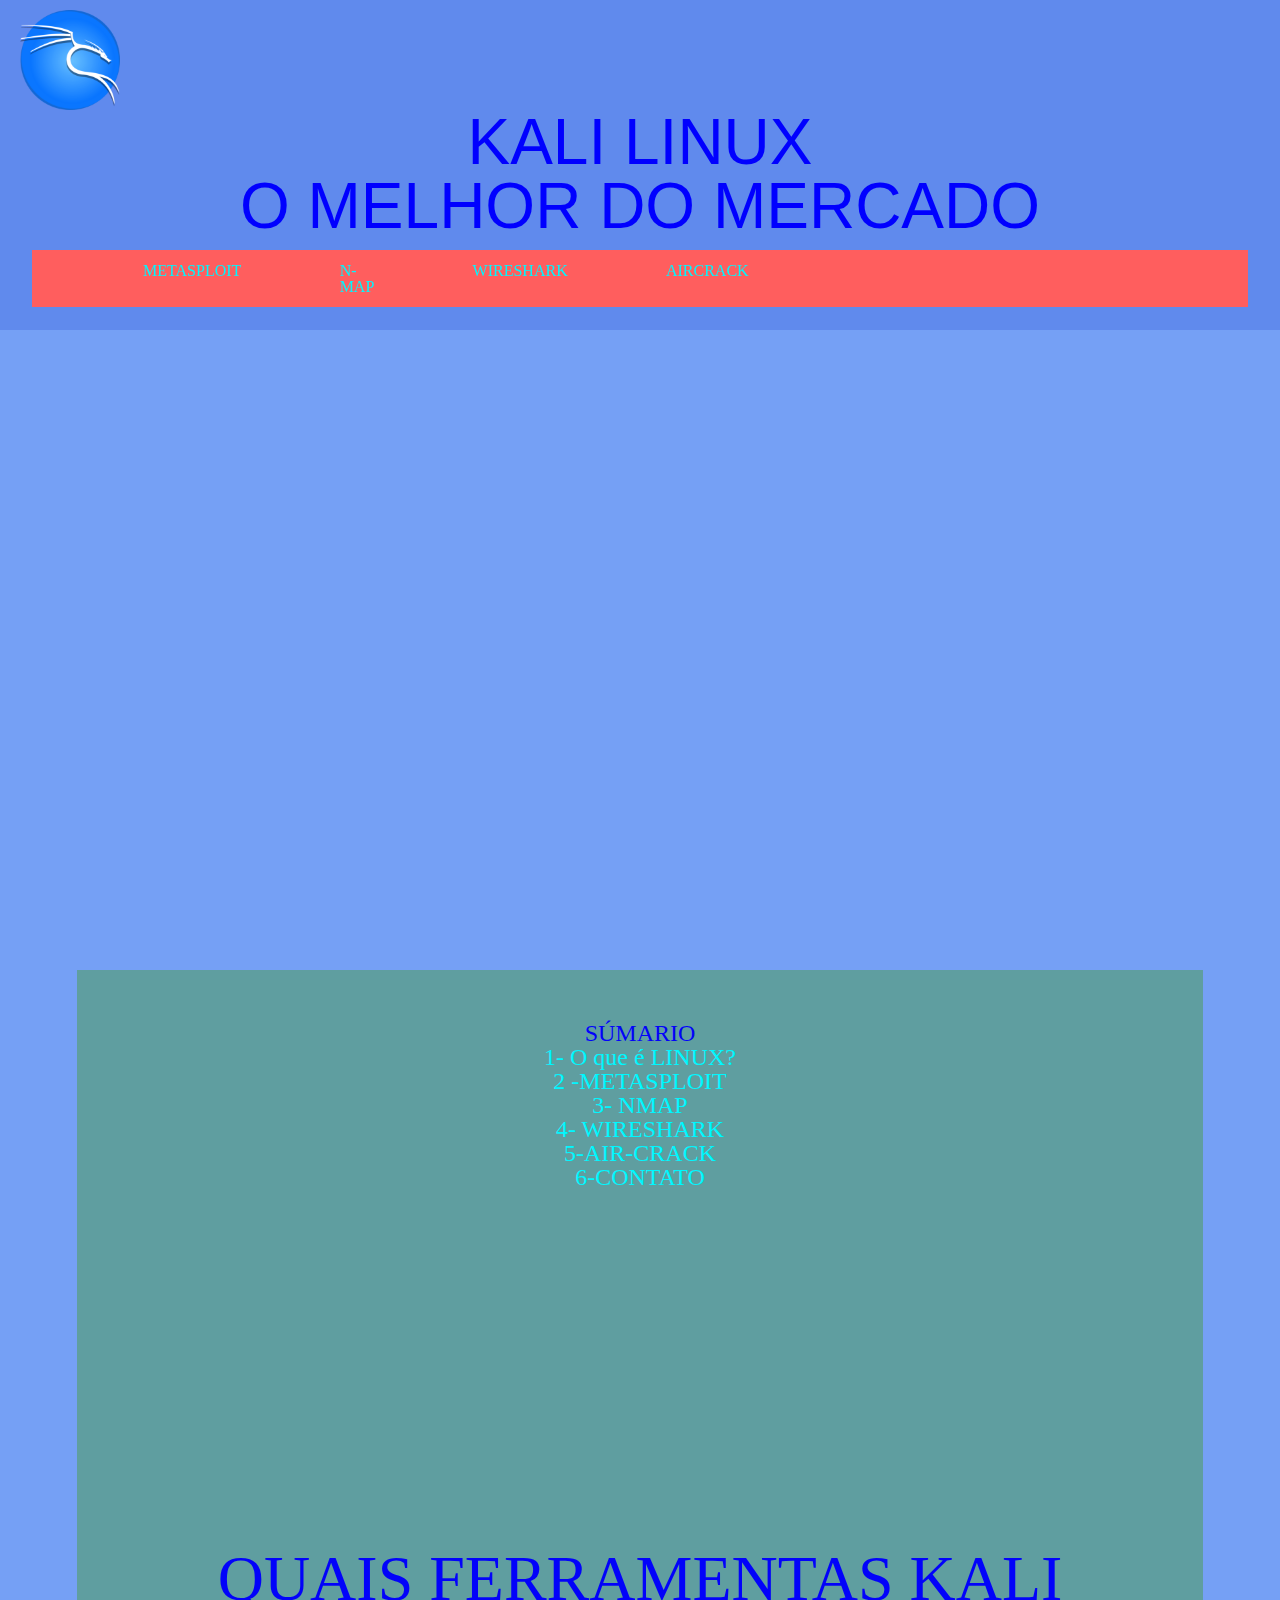
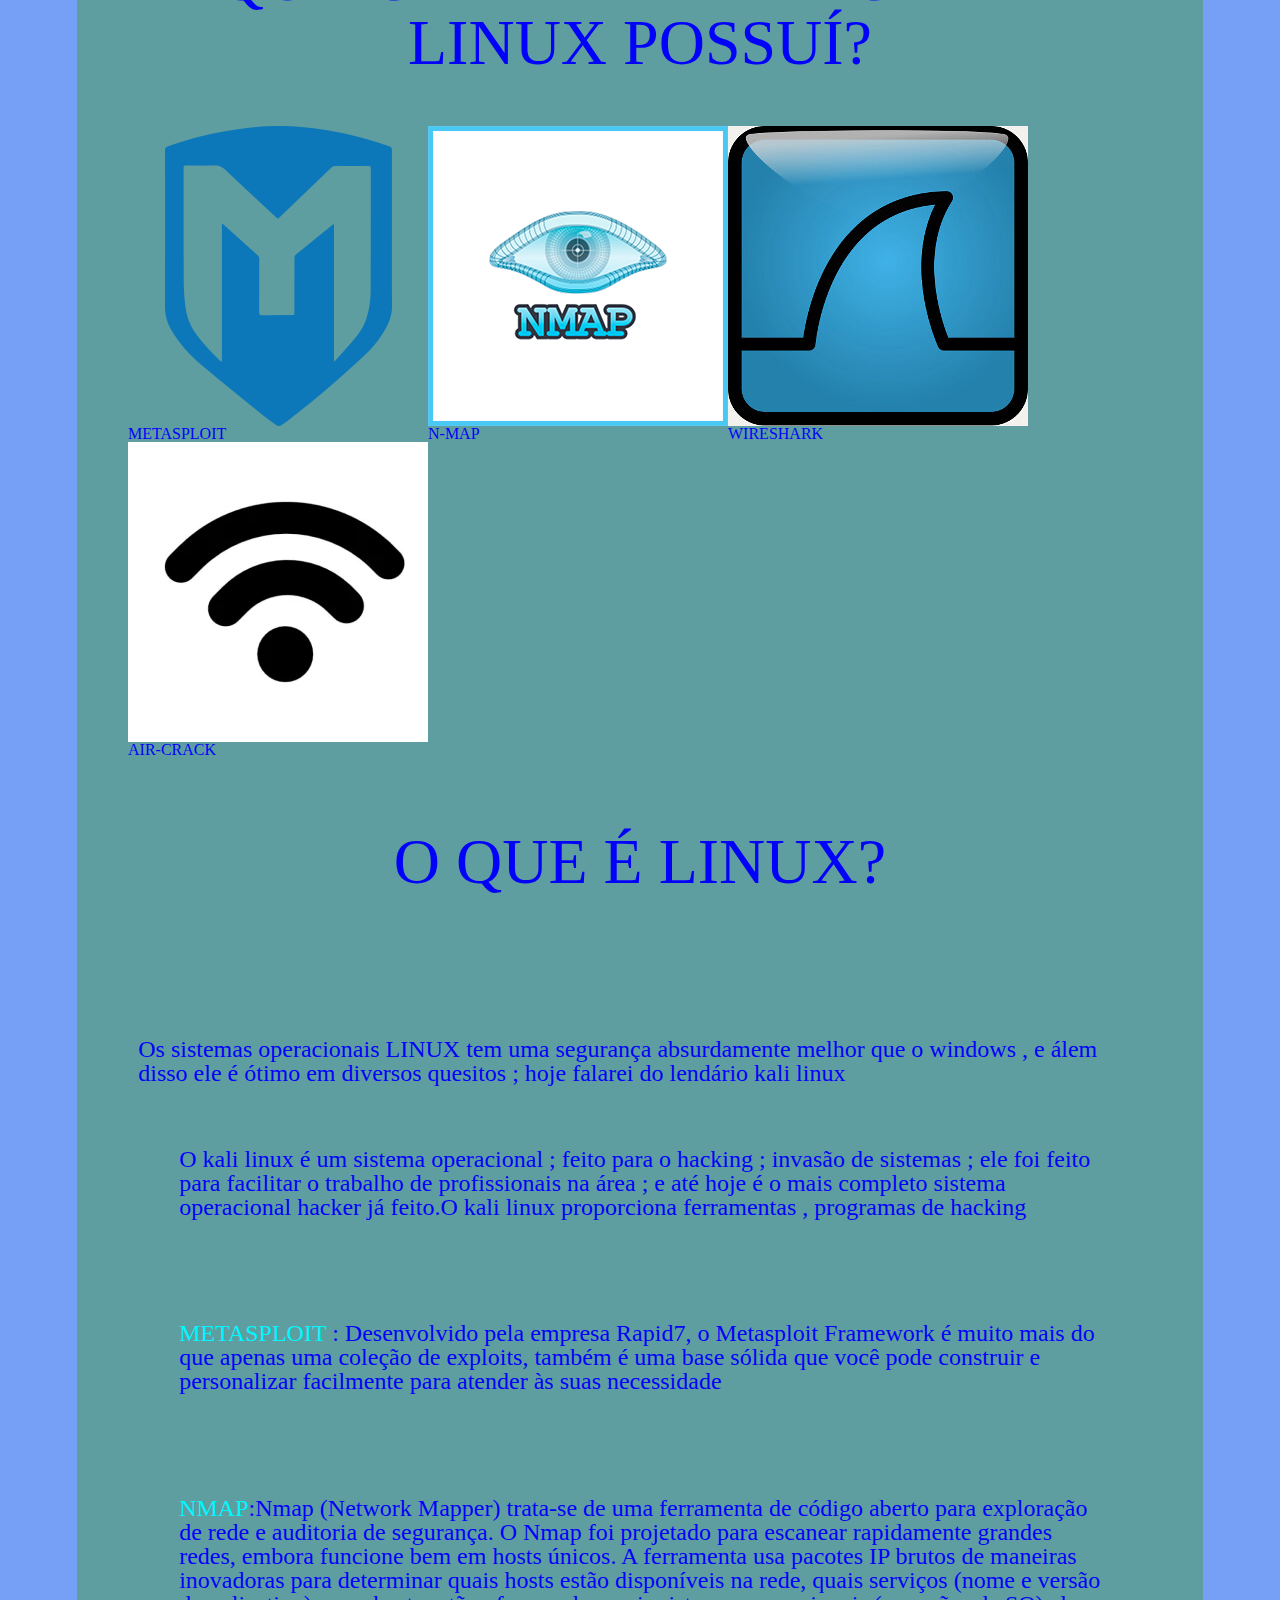
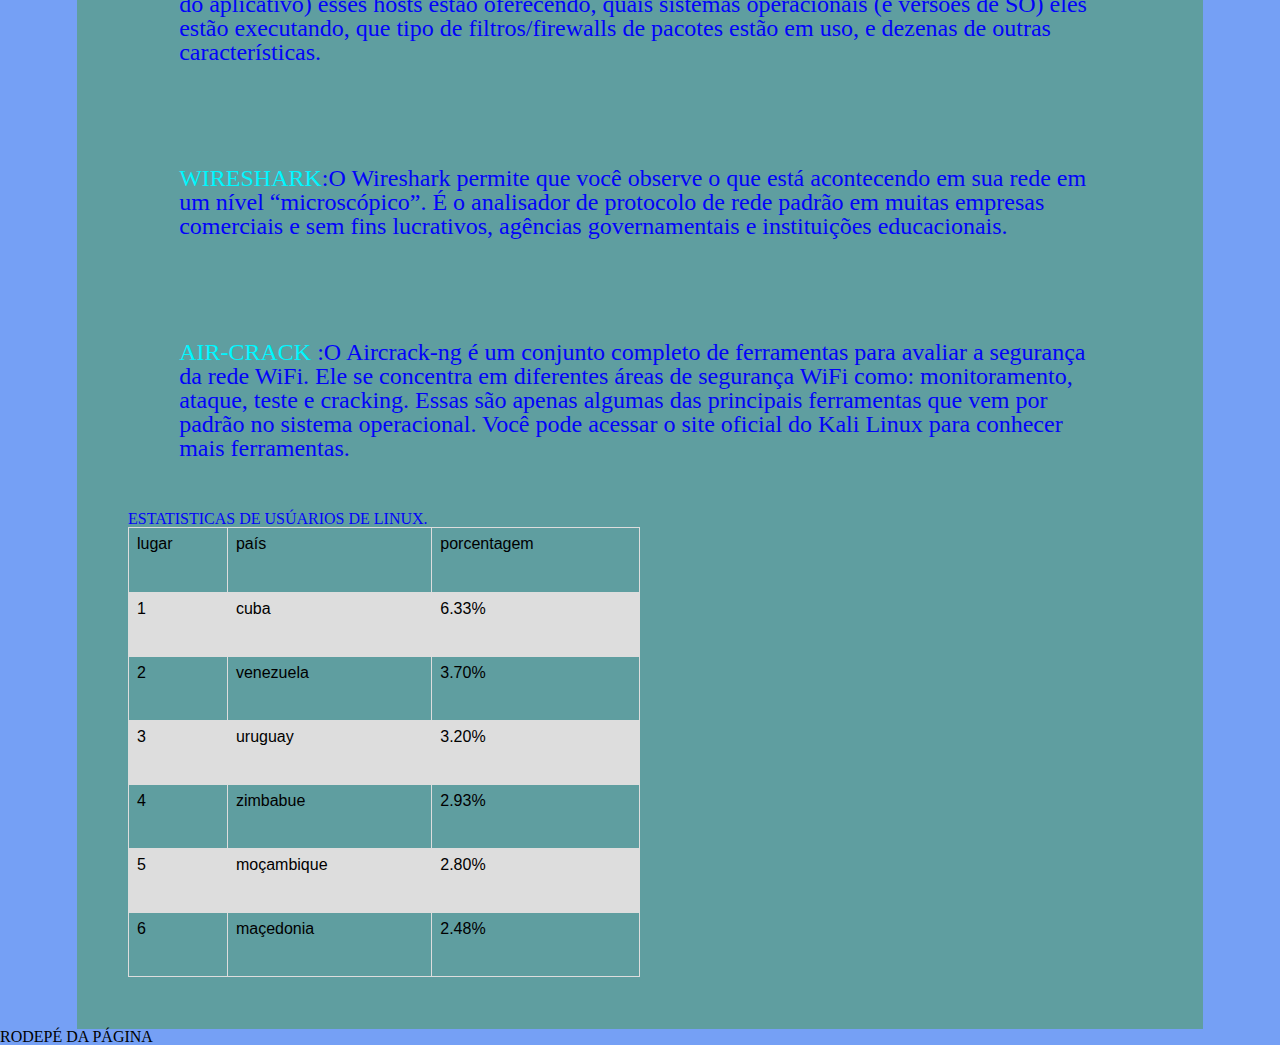
<file: index.html>
<html lang="pt-br">

    <head> 

        <meta http-equiv="Content-Type" content="text/html;charset=UTF-8">
        <meta name="viewport" content="width=device-width, initial-scale=1.0">
        <link rel="stylesheet" href="css/style.css">
        <link rel="shortcut icon" href="img/aaaa.png" type="image/x-icon">
        
    
      
       <title>KALI LINUX</title>

    </head>

 <body>
        

        <header class="cabecalho">  

            <div class = "logo" >
                <img src="img/kkll.png" alt="imagem do sistema operacional kali Linux" width="100" height="100">
            </div>

            <div class = "AEA" >
                <p>KALI LINUX</p>
                <p>O MELHOR DO MERCADO</p>           
            </div>
           
            <nav id="menu">
                <input type="checkbox" id="menu-toggle">
                <label for="menu-toggle" class="menu-icon">&#9776;</label>
                <ul>
                  <div class="links1">

                    <div class="link1">
                       <li><a href="./metasploit.html"onclick="document.getElementById('menu-toggle').click()">METASPLOIT</a></li>
                    </div>

                    <div class="link1">
                       <li><a href="./nmap.html"onclick="document.getElementById('menu-toggle').click()">N-MAP</a></li>
                    </div>

                    <div class="link1">
                       <li><a href="./wireshark.html"onclick="document.getElementById('menu-toggle').click()">WIRESHARK</a></li>
                    </div>

                    <div class="link1">
                       <li><a href="./aircrack.html"onclick="document.getElementById('menu-toggle').click()">AIRCRACK</a></li>
                    </div>
                    
                  </div>
                </ul>
            </nav>
        </header>
        <main>
            <section id="SUMARIO">

                <h1>SÚMARIO</h1>

                
                <ul>
                    <div class="ancora">
                       <li><a href="#LINUX">1- O que é LINUX?</a></li>
                    </div>
                    <div class="ancora">
                       <li><a href="#METASPLOIT">2 -METASPLOIT</a></li>
                    </div>
                    <div class="ancora">
                       <li><a href="#NMAP">3- NMAP</a></li>
                    </div>
                    <div class="ancora">
                       <li><a href="#WIRESHARK">4- WIRESHARK</a></li>
                    </div>
                    <div class="ancora">                   
                       <li><a href="#AIR-CRACK">5-AIR-CRACK</a></li>
                    </div>
                    <div class="ancora">                   
                        <li><a href="contato.html">6-CONTATO</a></li>
                     </div>    
                </ul>


            </section>
            <div class="titulokali2">

                <h1>QUAIS FERRAMENTAS KALI LINUX POSSUÍ?</h1>

            </div>

            <div class="linha">

                <div class="img1">
                    <div>
                        <img class="abcde" src="img/favicon.png" alt="simbolo do programa metasploit">
                    </div>
                    <p>METASPLOIT</p>
                </div>

                <div class="img1">
                    <div>
                        <img class="abcde" src="img/nmap.webp" alt="simbolo do programa N-MAP">
                    </div>
                    <p>N-MAP</p>
                </div>

                <div class="img1">
                    <div>
                        <img class="abcde" src="img/wireshark.jpg" alt="simboo do programa Wireshark">
                    </div>
                    <p>WIRESHARK</p>
                </div>

                <div class="img1">
                    <div>
                        <img class="abcde" src="img/wifi_.webp" alt="simbolo do programa Aircrack-ng">
                    </div>
                    <p>AIR-CRACK</p>
                </div>

            </div>

            <div class = "titulokali">

                <h1>O QUE É LINUX?</h1>           

            </div>


            <div class = "tor6">
                <section id="LINUX">
                    Os sistemas operacionais LINUX tem uma segurança absurdamente melhor que o windows , e álem disso
                    ele é ótimo em diversos quesitos ; hoje falarei do lendário kali linux 
                </section>

            </div>

            <div class = "tor">
                <section>
                    O kali linux é um sistema operacional ; feito para o hacking ; invasão de sistemas ;
                    ele foi feito para facilitar o trabalho de profissionais na área ; e até hoje é o mais completo
                    sistema operacional hacker já feito.O kali linux proporciona ferramentas , programas de hacking

                </section>


            </div>
            

            <div class = "tor2">

                <section id="METASPLOIT">
                    <a href="https://www.metasploit.com/">METASPLOIT</a> : Desenvolvido pela empresa Rapid7, o Metasploit Framework é muito mais do que apenas uma coleção de exploits, também é uma base sólida que você pode construir e personalizar facilmente para atender às suas necessidade                
                <section>

            
            </div>
            
            <div class = "tor3">
                <section id="NMAP">
                    <a href="https://nmap.org/">NMAP</a>:Nmap (Network Mapper) trata-se de uma ferramenta de código aberto para exploração de rede e auditoria de segurança.
                    O Nmap foi projetado para escanear rapidamente grandes redes, embora funcione bem em hosts únicos. A ferramenta usa pacotes IP brutos de maneiras inovadoras para determinar quais hosts estão disponíveis na rede, quais serviços (nome e versão do aplicativo) esses hosts estão oferecendo, quais sistemas operacionais (e versões de SO) eles estão executando, que tipo de filtros/firewalls de pacotes estão em uso, e dezenas de outras características.</section>
                    
                </section>
             

            </div>

            <div>
                <div class = "tor4">
                    <section id="WIRESHARK"><a href="https://www.wireshark.org/">WIRESHARK</a>:O Wireshark permite que você observe o que está acontecendo em sua rede em um nível “microscópico”. É o analisador de protocolo de rede padrão em muitas empresas comerciais e sem fins lucrativos, agências governamentais e instituições educacionais.</section>




            </div>

            <div>
                <div class = "tor5">
                    <section id="AIR-CRACK"><a href="https://www.aircrack-ng.org/">AIR-CRACK</a> :O Aircrack-ng é um conjunto completo de ferramentas para avaliar a segurança da rede WiFi. Ele se concentra em diferentes áreas de segurança WiFi como: monitoramento, ataque, teste e cracking.

                        Essas são apenas algumas das principais ferramentas que vem por padrão no sistema operacional. Você pode acessar o site oficial do Kali Linux para conhecer mais ferramentas.</section>




            </div>

                   
            <h2>ESTATISTICAS DE USÚARIOS DE LINUX.</h2>

   
<table>
  <tr>
    <th>lugar</th>
    <th>país</th>
    <th>porcentagem</th>
  </tr>
  <tr>
    <td>1</td>
    <td>cuba</td>
    <td>6.33%</td>
  </tr>
  <tr>
    <td>2</td>
    <td>venezuela</td>
    <td>3.70%</td>
  </tr>
  <tr>
    <td>3</td>
    <td>uruguay</td>
    <td>3.20%</td>
  </tr>
  <tr>
    <td>4</td>
    <td>zimbabue</td>
    <td>2.93%</td>
  </tr>
  <tr>
    <td>5</td>
    <td>moçambique</td>
    <td>2.80%</td>
  </tr>
  <tr>
    <td>6</td>
    <td>maçedonia</td>
    <td>2.48%</td>
  </tr>
</table>
               
            
 

        </main>

        <footer>
            
            <P>RODEPÉ DA PÁGINA</P>


        </footer>

    </body>
</file>
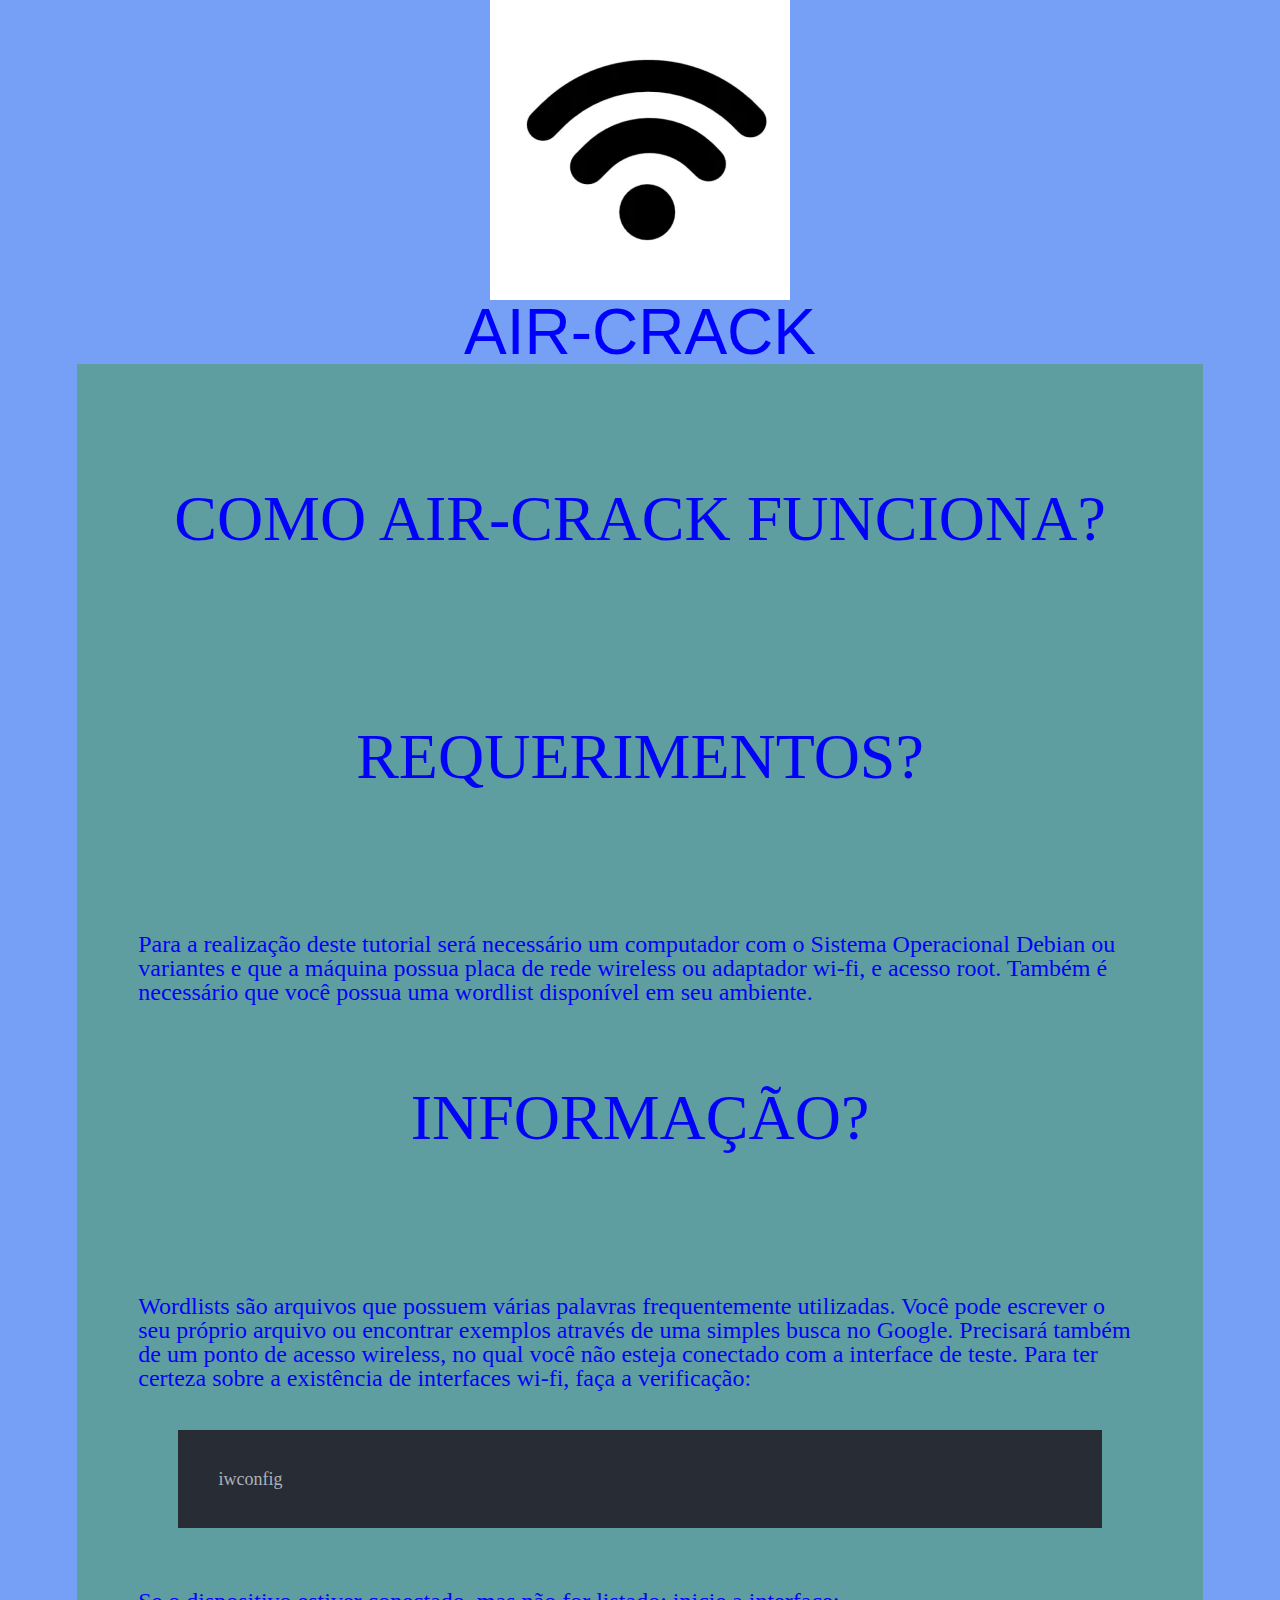
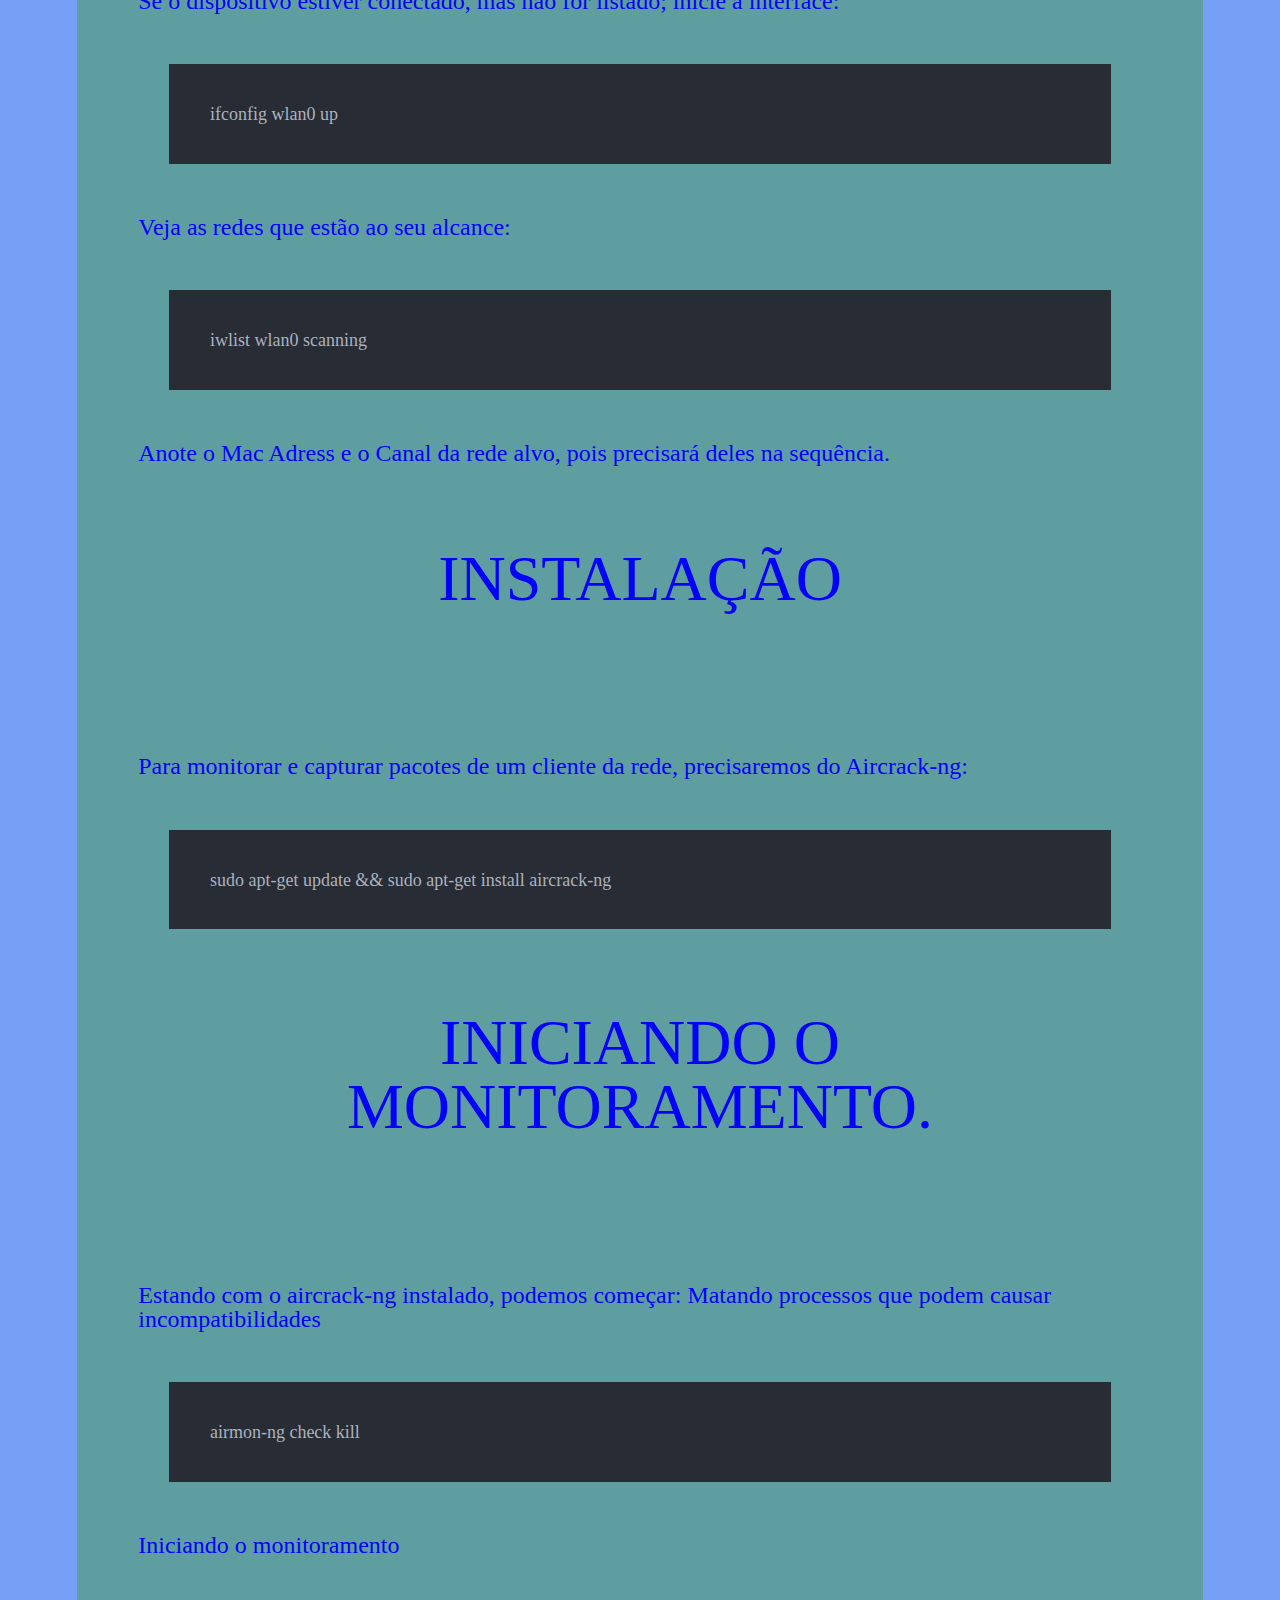
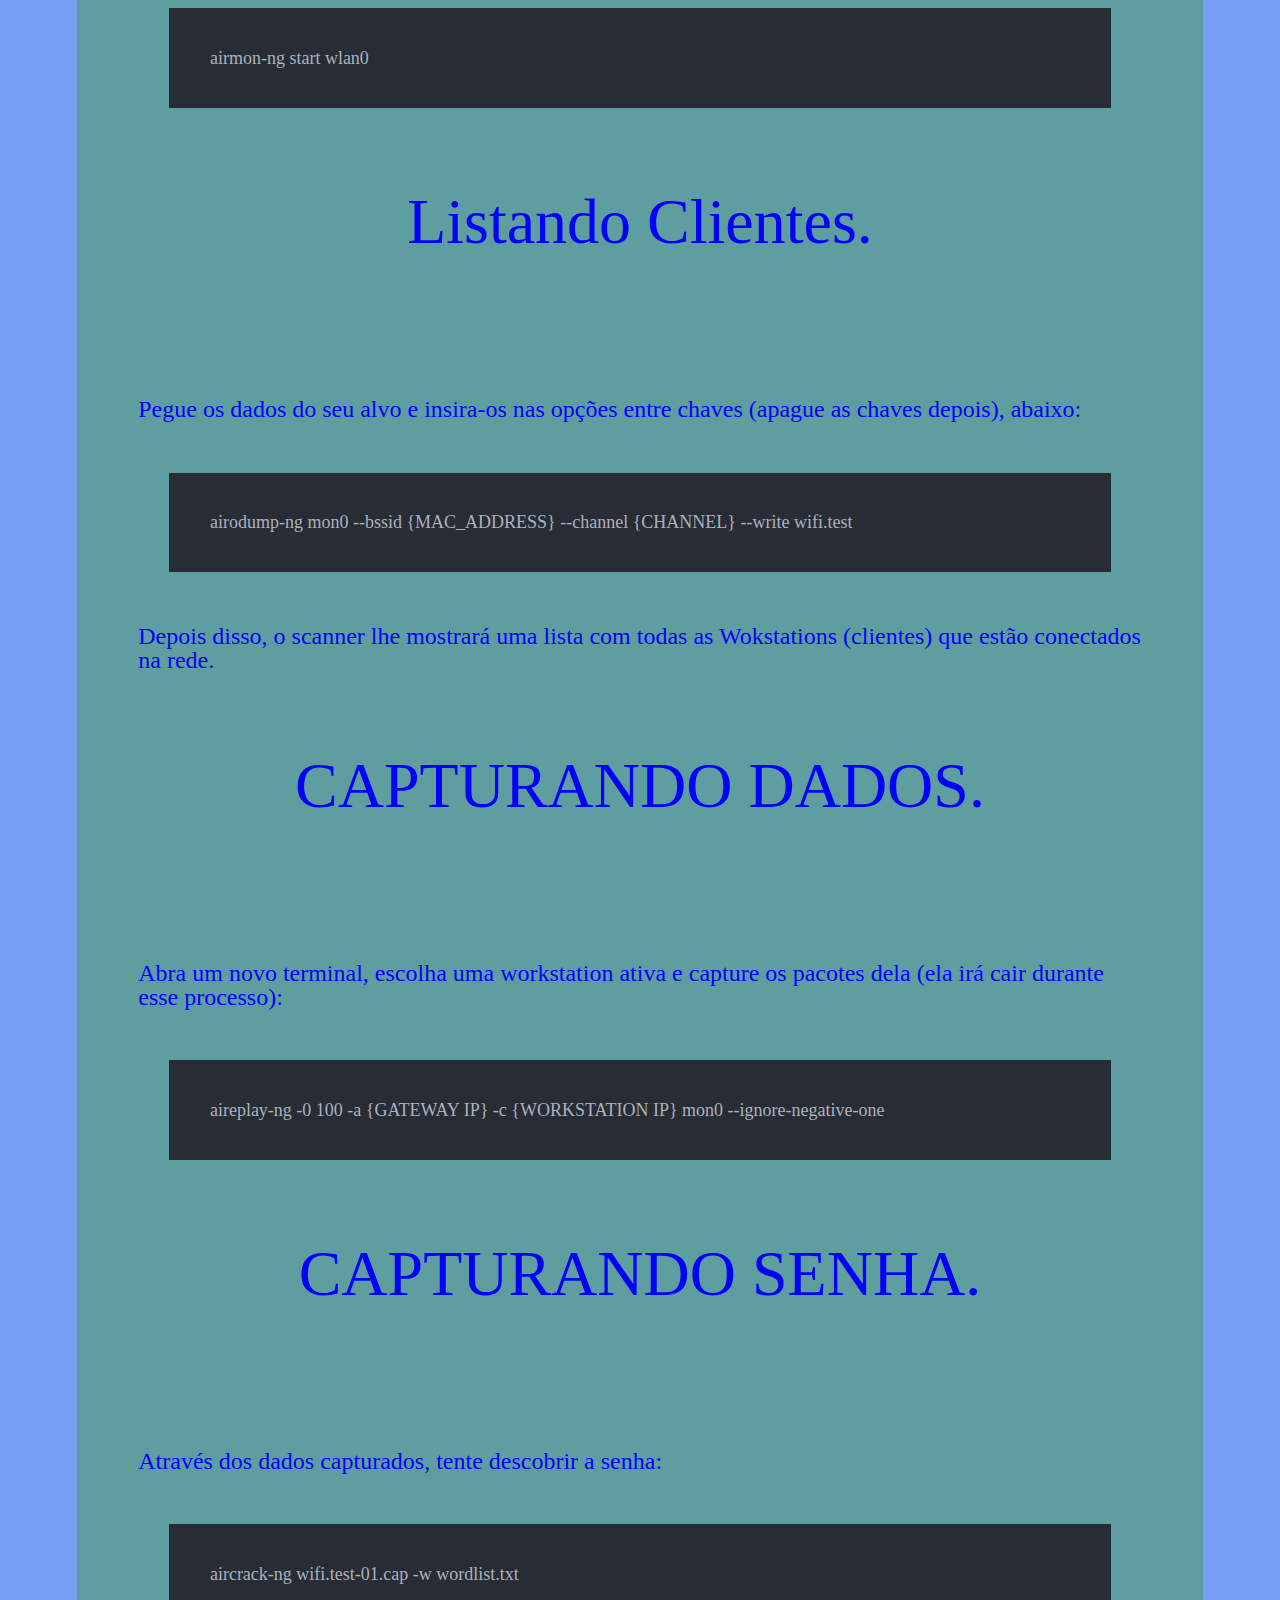
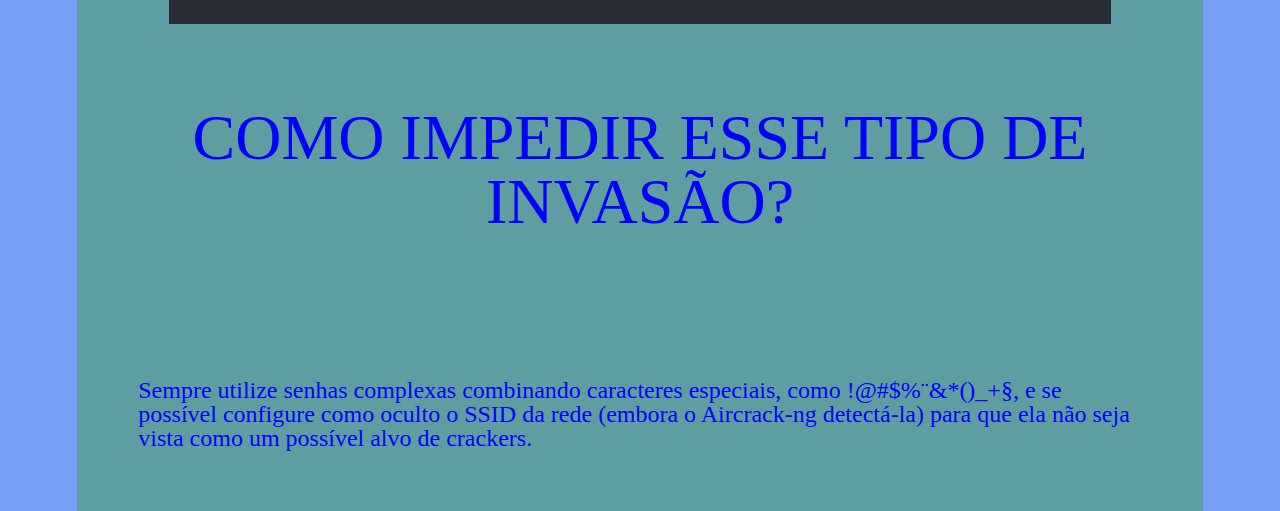
<file: aircrack.html>
<html lang="pt-br">

    <head> 

        <meta http-equiv="Content-Type" content="text/html;charset=UTF-8">
        <meta name="viewport" content="width=device-width, initial-scale=1.0">
        <link rel="stylesheet" href="css/style.css">
        <link rel="shortcut icon" href="img/aaaa.png" type="image/x-icon">
        
    
      
       <title>AIR-CRACK</title>

    </head>

    <body>
        <header>
            <div class="AEIOU">

                <img src="img/wifi_.webp" alt="simbolo AIR-CRACK">

            </div>

            <div class="AEA">


                <p>AIR-CRACK</p>


            </div>
        </header>
        <main>
            <div class="titulokali">
                <h1>COMO AIR-CRACK FUNCIONA?</h1>


            </div>


            <section>


                <div class="titulokali">
                    <h1>REQUERIMENTOS?</h1>
    
    
                </div>
    


                <div class="tor6">


                
                    <h1>Para a realização deste tutorial será necessário um computador com o Sistema Operacional Debian ou variantes e que a máquina possua placa de rede wireless ou adaptador wi-fi, e acesso root.

                        Também é necessário que você possua uma wordlist disponível em seu ambiente.</h1>


                </div>


                <div class="titulokali">
                    <h1>INFORMAÇÃO?</h1>
    
    
                </div>
    

                <div class="tor6">



                    <h1>Wordlists são arquivos que possuem várias palavras frequentemente utilizadas.

                        Você pode escrever o seu próprio arquivo ou encontrar exemplos através de uma simples busca no Google.
                        
                        Precisará também de um ponto de acesso wireless, no qual você não esteja conectado com a interface de teste.
                        
                        Para ter certeza sobre a existência de interfaces wi-fi, faça a verificação:
                    </h1>


                    <code class="code">iwconfig</code>
                    


                </div>

                <div class="tor6">



                    <h1>Se o dispositivo estiver conectado, mas não for listado; inicie a interface:                    </h1>


                </div>

                <code class="code">ifconfig wlan0 up</code>

                <div class="tor6">



                    <h1>Veja as redes que estão ao seu alcance:</h1>


                </div>

                <code class="code">iwlist wlan0 scanning</code>


                <div class="tor6">



                    <h1>Anote o Mac Adress e o Canal da rede alvo, pois precisará deles na sequência.</h1>


                </div>

                <div class="titulokali">
                    <h1>INSTALAÇÃO</h1>
    
    
                </div>

                <div class="tor6">



                    <h1>Para monitorar e capturar pacotes de um cliente da rede, precisaremos do Aircrack-ng:</h1>


                </div>


                <code class="code">sudo apt-get update && sudo apt-get install aircrack-ng</code>

                <div class="titulokali">
                    <h1>INICIANDO O MONITORAMENTO.</h1>
    
    
                </div>

                <div class="tor6">



                    <h1>Estando com o aircrack-ng instalado, podemos começar:

                        Matando processos que podem causar incompatibilidades</h1>


                </div>

                <code class="code">airmon-ng check kill</code>

                <div class="tor6">



                    <h1>Iniciando o monitoramento</h1>


                </div>

                <code class="code">airmon-ng start wlan0</code>

                <div class="titulokali">
                    <h1>Listando Clientes.</h1>


                </div>
    


                <div class="tor6">



                    <h1>Pegue os dados do seu alvo e insira-os nas opções entre chaves (apague as chaves depois), abaixo:</h1>


                </div>

                <code class="code">airodump-ng mon0 --bssid {MAC_ADDRESS} --channel {CHANNEL} --write wifi.test</code>



                <div class="tor6">



                    <h1>Depois disso, o scanner lhe mostrará uma lista com todas as Wokstations (clientes) que estão conectados na rede.</h1>

                </div>

                <div class="titulokali">
                    <h1>CAPTURANDO DADOS.</h1>

                </div>

                <div class="tor6">

                    <h1>Abra um novo terminal, escolha uma workstation ativa e capture os pacotes dela (ela irá cair durante esse processo):</h1>

                </div>


                <code class="code">aireplay-ng -0 100 -a {GATEWAY IP} -c {WORKSTATION IP} mon0 --ignore-negative-one</code>



                <div class="titulokali">
                    <h1>CAPTURANDO SENHA.</h1>


                </div>


                <div class="tor6">

                    <h1>Através dos dados capturados, tente descobrir a senha:</h1>

                </div>

                <code class="code">aircrack-ng wifi.test-01.cap -w wordlist.txt</code>

                <div class="titulokali">
                    <h1>COMO IMPEDIR ESSE TIPO DE INVASÃO?</h1>

                </div>

                <div class="tor6">

                    <h1>Sempre utilize senhas complexas combinando caracteres especiais, como !@#$%¨&*()_+§, e se possível configure como oculto o SSID da rede (embora o Aircrack-ng detectá-la) para que ela não seja vista como um possível alvo de crackers.</h1>

                </div>
                
































            </section>

        
        </main>


    </body>
</file>
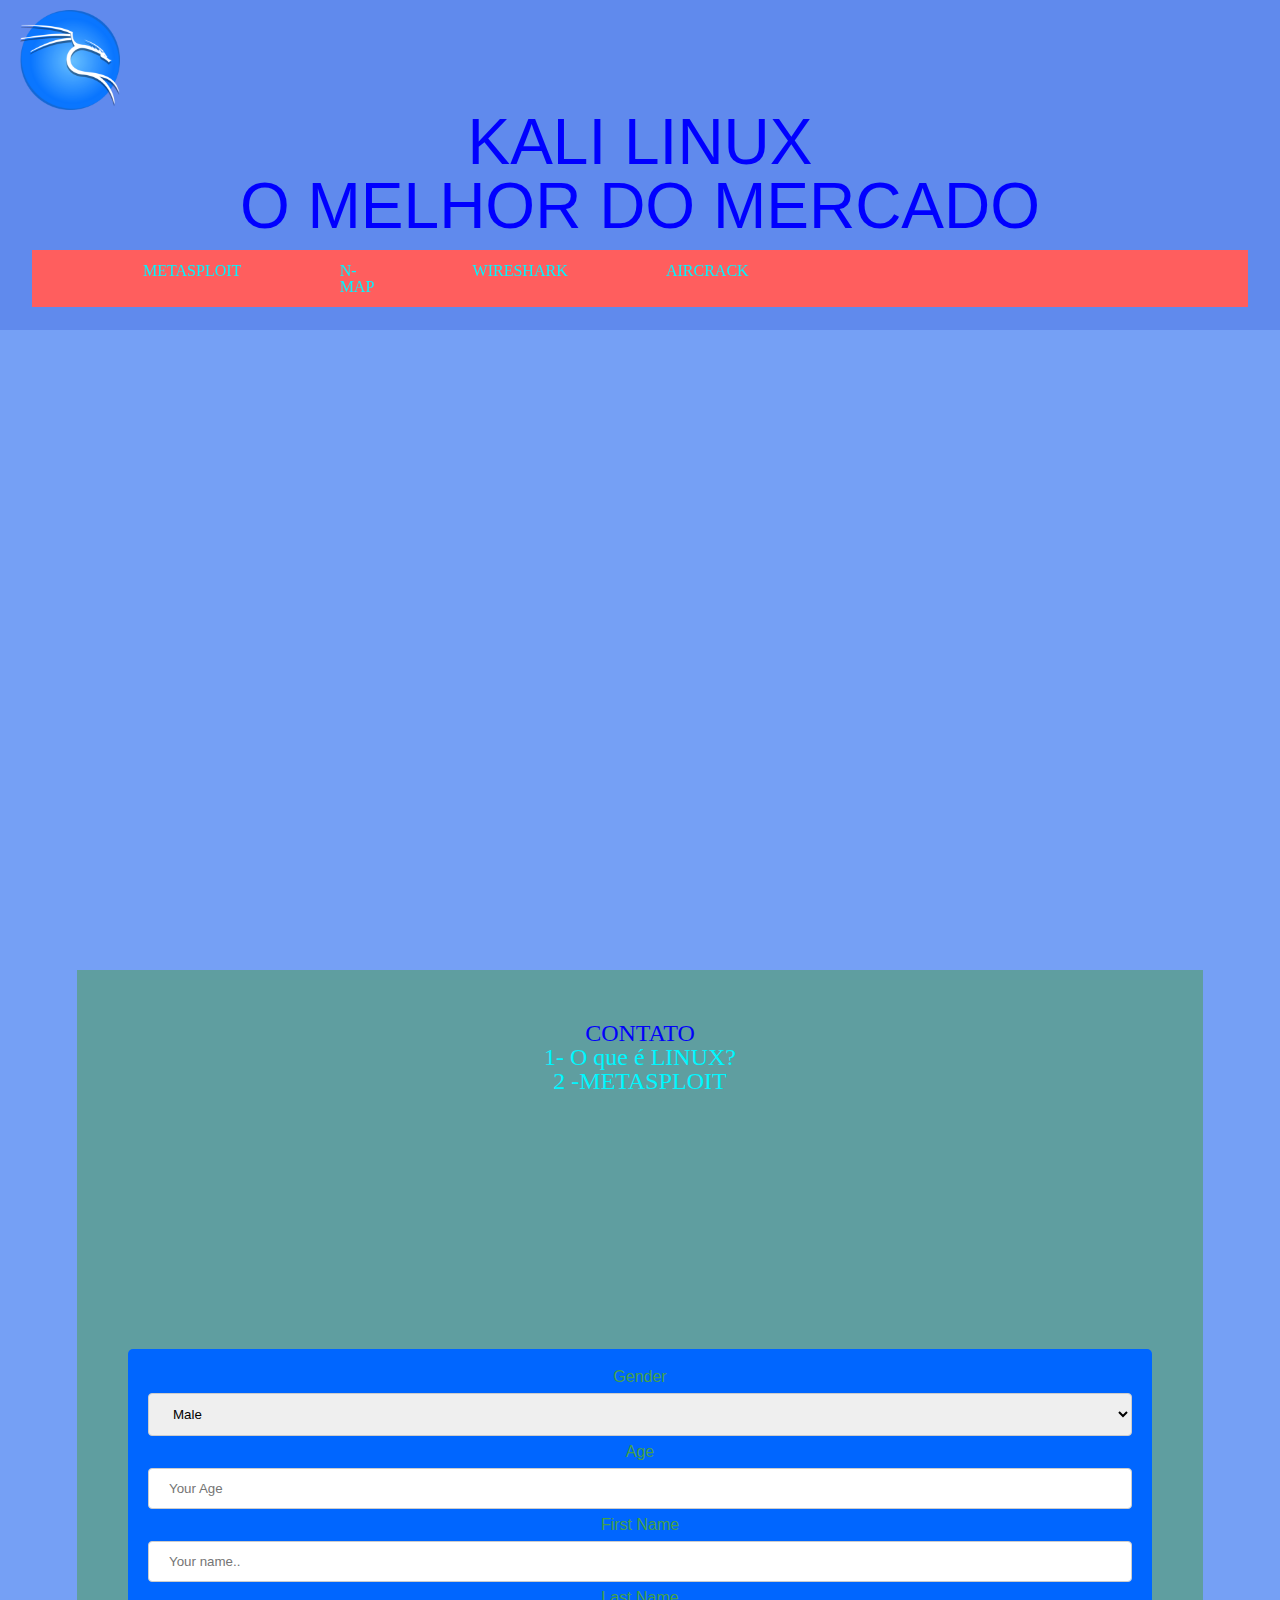
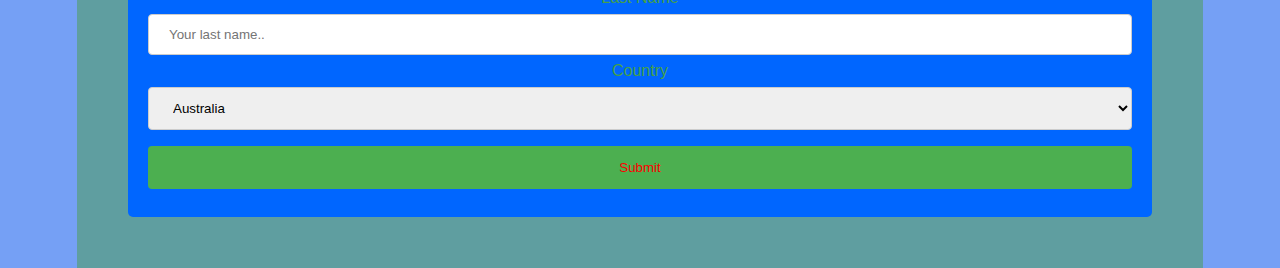
<file: contato.html>
<html lang="pt-br">

    <head> 

        <meta http-equiv="Content-Type" content="text/html;charset=UTF-8">
        <meta name="viewport" content="width=device-width, initial-scale=1.0">
        <link rel="stylesheet" href="css/style.css">
        <link rel="shortcut icon" href="img/aaaa.png" type="image/x-icon">
        
    
      
       <title>KALI LINUX</title>

    </head>

 <body>
        

        <header class="cabecalho">  

            <div class = "logo" >
                <img src="img/kkll.png" alt="imagem do sistema operacional kali Linux" width="100" height="100">
            </div>

            <div class = "AEA" >
                <p>KALI LINUX</p>
                <p>O MELHOR DO MERCADO</p>           
            </div>
           
            <nav id="menu">
                <input type="checkbox" id="menu-toggle">
                <label for="menu-toggle" class="menu-icon">&#9776;</label>
                <ul>
                  <div class="links1">

                    <div class="link1">
                       <li><a href="./metasploit.html"onclick="document.getElementById('menu-toggle').click()">METASPLOIT</a></li>
                    </div>

                    <div class="link1">
                       <li><a href="./nmap.html"onclick="document.getElementById('menu-toggle').click()">N-MAP</a></li>
                    </div>

                    <div class="link1">
                       <li><a href="./wireshark.html"onclick="document.getElementById('menu-toggle').click()">WIRESHARK</a></li>
                    </div>

                    <div class="link1">
                       <li><a href="./aircrack.html"onclick="document.getElementById('menu-toggle').click()">AIRCRACK</a></li>
                    </div>
                    
                  </div>
                </ul>
            </nav>
        </header>
        <main>
            <section id="SUMARIO">

                <h1>CONTATO</h1>

                
                <ul>
                    <div class="ancora">
                       <li><a href="#LINUX">1- O que é LINUX?</a></li>
                    </div>
                    <div class="ancora">
                       <li><a href="#METASPLOIT">2 -METASPLOIT</a></li>
                       
                </ul>

            </section>

            <div class="form">

                <form action="/action_page.php">

                  <div class="name">
                        <label for="gender">Gender</label>
                  </div>
                  <select id="gender" name="gender">
                    <option value="male">Male</option>
                    <option value="female">Female</option>
                  </select>
                  <div class="name">
                        <label for="age">Age</label>
                  </div>
                  <input type="text" id="age" name="age" placeholder="Your Age">

                  <div class="name">
                      <label for="fname">First Name</label>
                  </div>
                  <input type="text" id="fname" name="firstname" placeholder="Your name..">
                  <div class="name">
                      <label for="lname">Last Name</label>
                  </div>
                  <input type="text" id="lname" name="lastname" placeholder="Your last name..">
                  <div class="name">             
                      <label for="country">Country</label>
                  </div>
                  <select id="country" name="country">
                    <option value="australia">Australia</option>
                    <option value="canada">Canada</option>
                    <option value="brazil">Brazil</option>
                    <option value="eua">USA</option>
                    <option value="mexico">Mexico</option>
                    <option value="argentina">Argentina</option>
                    <option value="portugal">Portugal</option>
                    <option value="espanha">Espanha</option>
                    <option value="italia">Italia</option>

                  </select>
                
                  <input type="submit" value="Submit">
                </form>

            </div>

               




        </main>


    
</body>
</file>
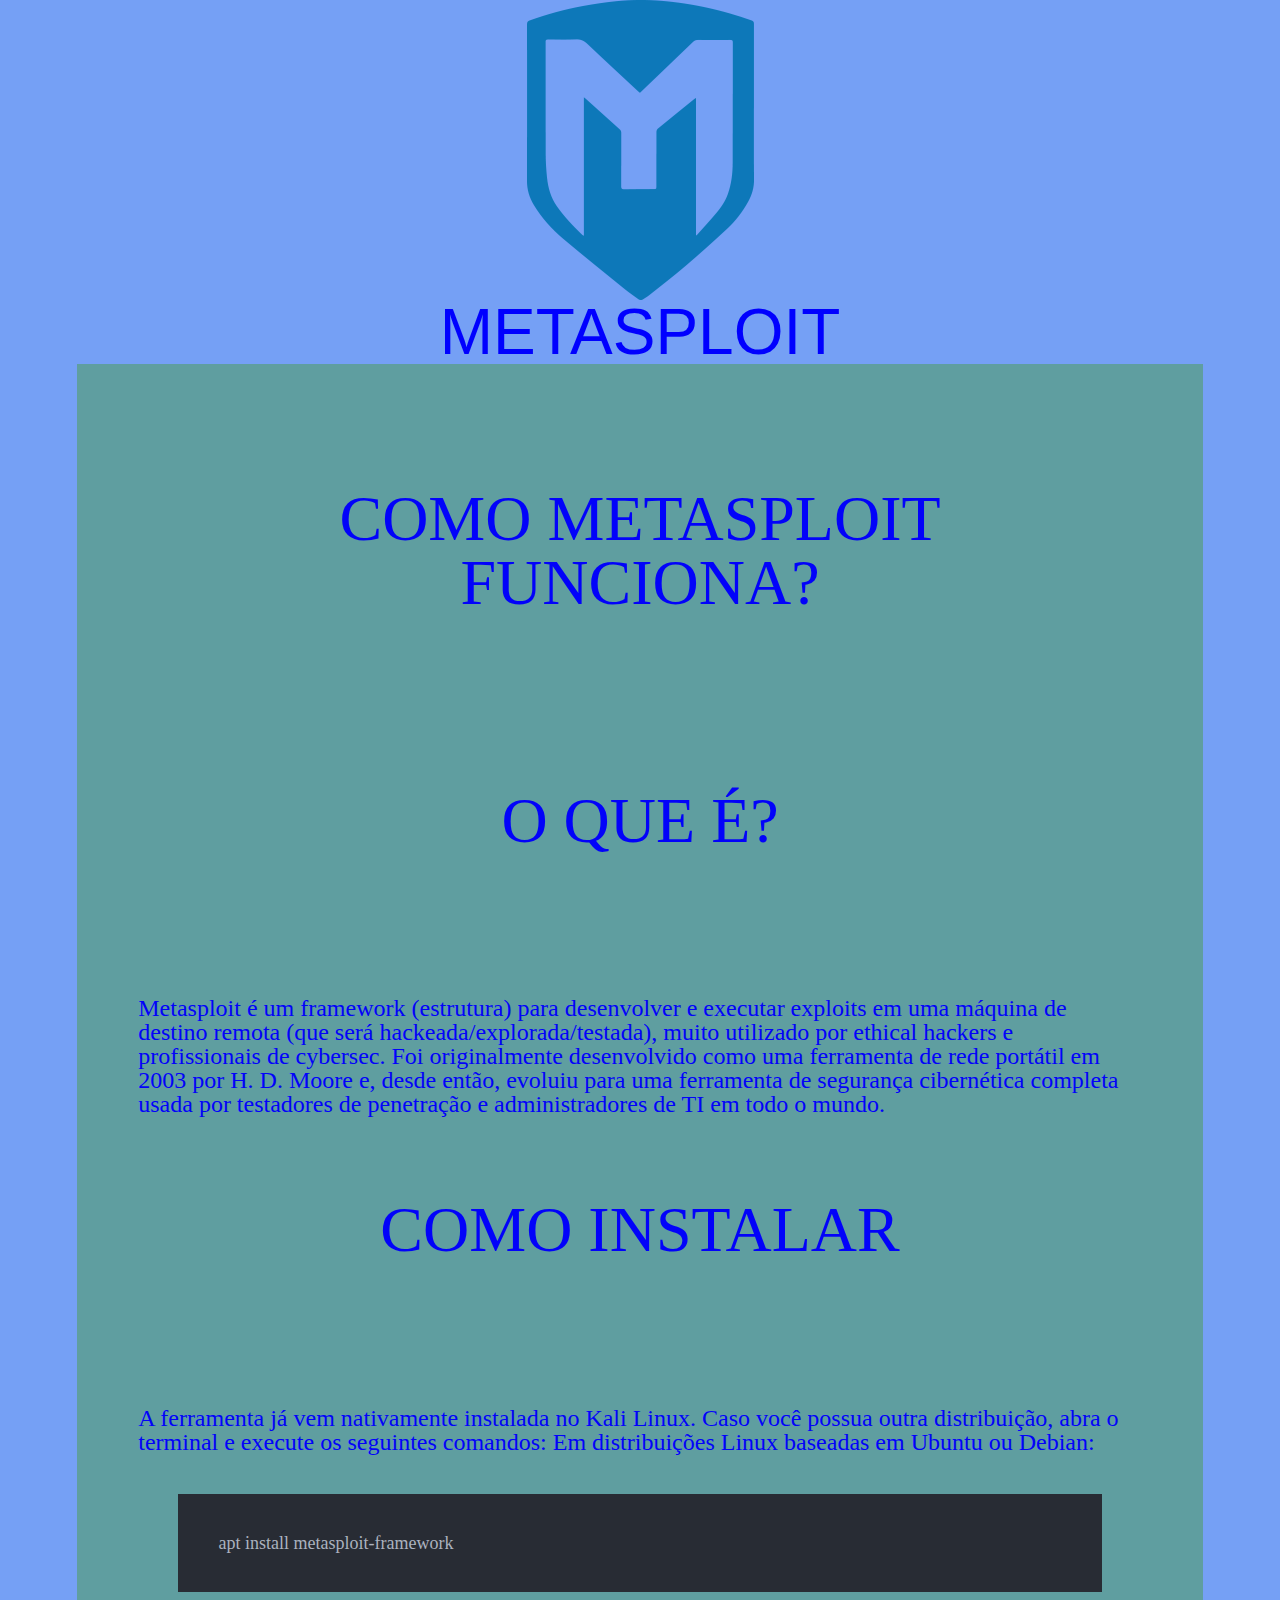
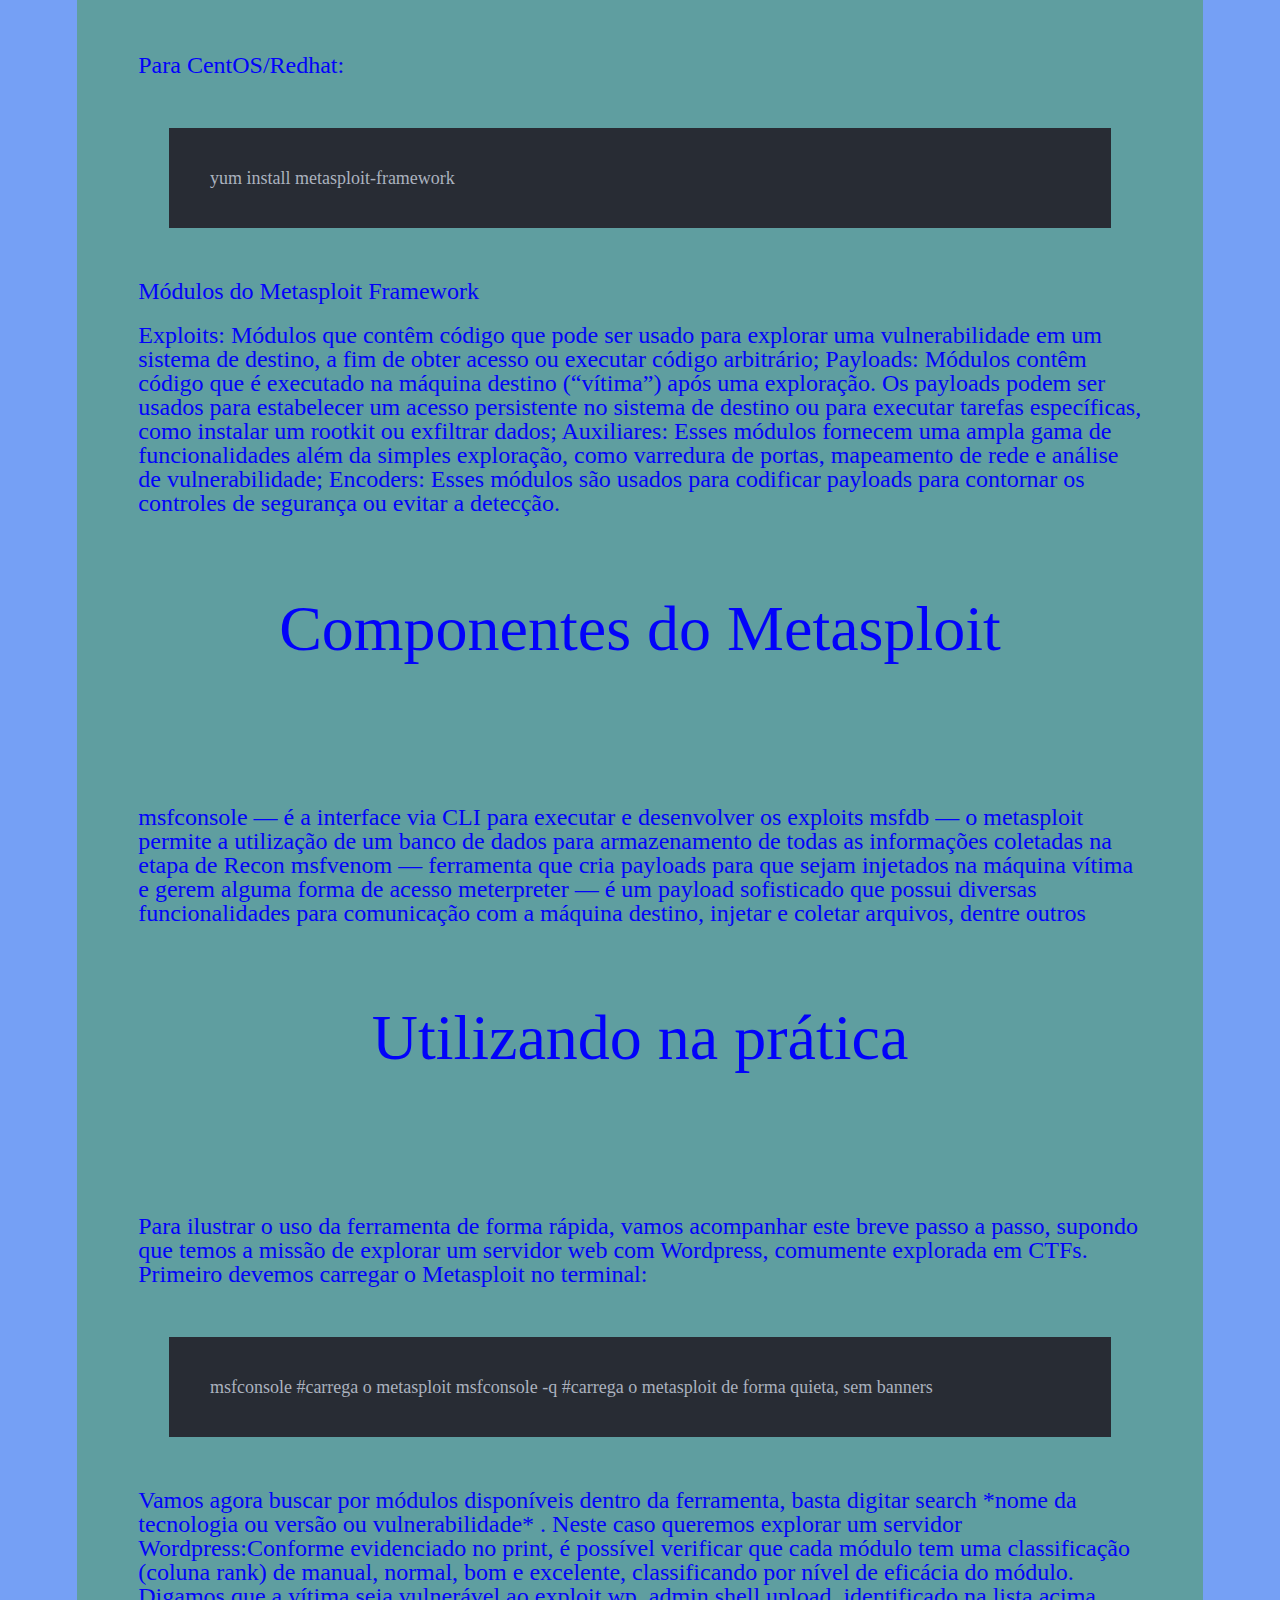
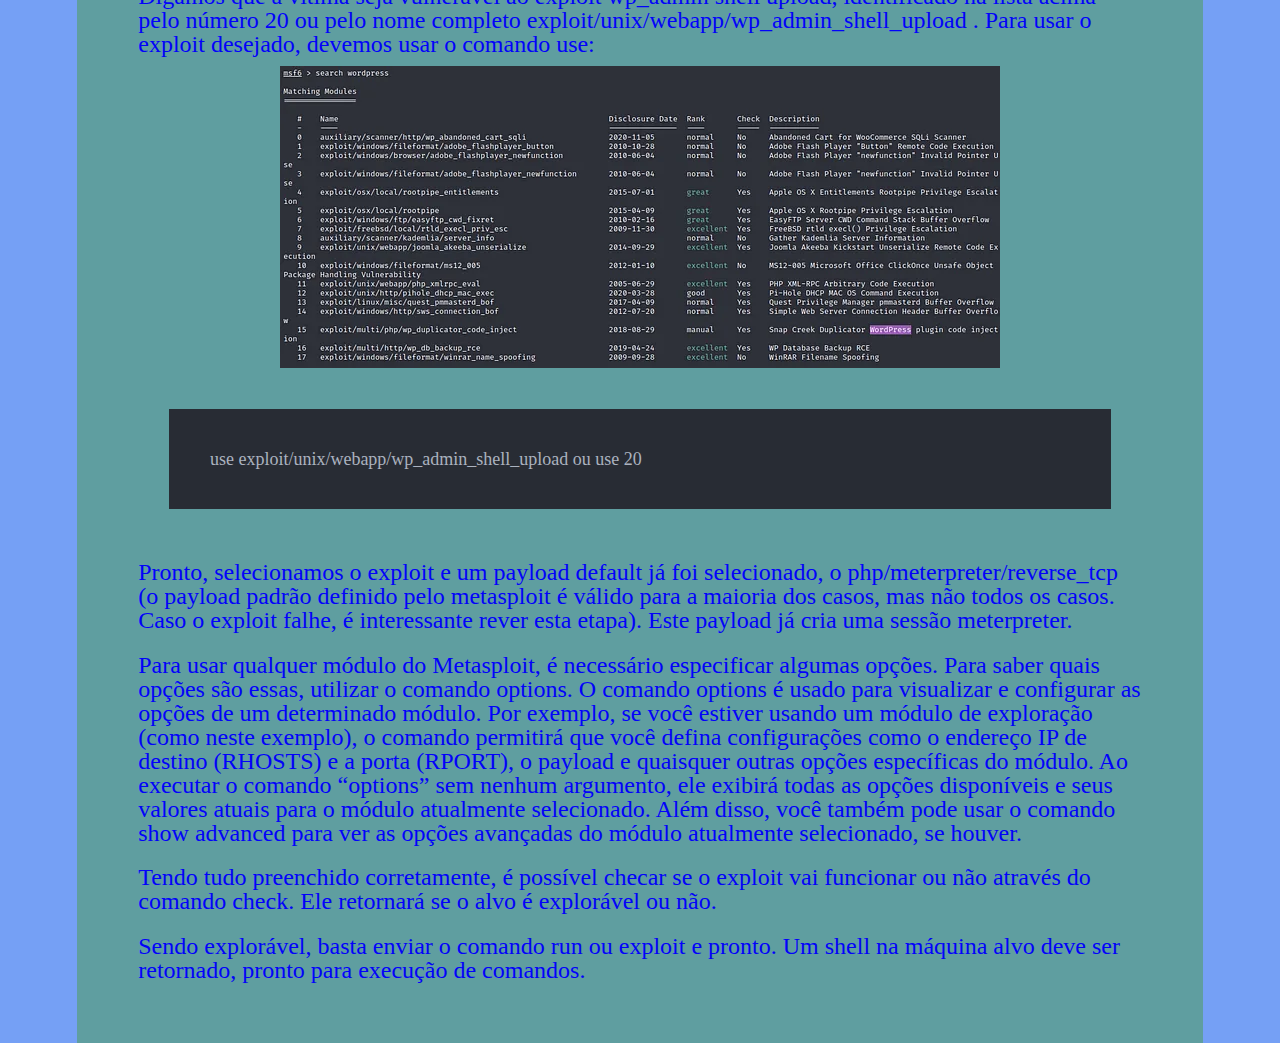
<file: metasploit.html>
<html lang="pt-br">

    <head> 

        <meta http-equiv="Content-Type" content="text/html;charset=UTF-8">
        <meta name="viewport" content="width=device-width, initial-scale=1.0">
        <link rel="stylesheet" href="css/style.css">
        <link rel="shortcut icon" href="img/aaaa.png" type="image/x-icon">
        
    
      
       <title>KALI LINUX</title>

    </head>

    <body>
        <header>
            <div class="AEIOU">

                <img src="img/favicon.png" alt="simbolo metasploit">

            </div>

            <div class="AEA">


                <p>METASPLOIT</p>


            </div>
        </header>
        <main>
            <div class="titulokali">
                <h1>COMO METASPLOIT FUNCIONA?</h1>


            </div>


            <section>


                <div class="titulokali">
                    <h1>O QUE É?</h1>
    
    
                </div>
    


                <div class="tor6">


                
                    <h1>Metasploit é um framework (estrutura) para desenvolver e executar exploits em uma máquina de destino remota (que será hackeada/explorada/testada), muito utilizado por ethical hackers e profissionais de cybersec. Foi originalmente desenvolvido como uma ferramenta de rede portátil em 2003 por H. D. Moore e, desde então, evoluiu para uma ferramenta de segurança cibernética completa usada por testadores de penetração e administradores de TI em todo o mundo.</h1>


                </div>


                <div class="titulokali">
                    <h1>COMO INSTALAR</h1>
    
    
                </div>
    

                <div class="tor6">



                    <h1>A ferramenta já vem nativamente instalada no Kali Linux. Caso você possua outra distribuição, abra o terminal e execute os seguintes comandos:

                        Em distribuições Linux baseadas em Ubuntu ou Debian:</h1>


                    <code class="code">apt install metasploit-framework</code>
                    


                </div>

                <div class="tor6">



                    <h1>Para CentOS/Redhat:</h1>


                </div>

                <code class="code">yum install metasploit-framework</code>

                <div class="tor6">



                    <h1>Módulos do Metasploit Framework</h1>


                </div>


                <div class="tor6">



                    <h1>Exploits: Módulos que contêm código que pode ser usado para explorar uma vulnerabilidade em um sistema de destino, a fim de obter acesso ou executar código arbitrário;
                        Payloads: Módulos contêm código que é executado na máquina destino (“vítima”) após uma exploração. Os payloads podem ser usados para estabelecer um acesso persistente no sistema de destino ou para executar tarefas específicas, como instalar um rootkit ou exfiltrar dados;
                        Auxiliares: Esses módulos fornecem uma ampla gama de funcionalidades além da simples exploração, como varredura de portas, mapeamento de rede e análise de vulnerabilidade;
                        Encoders: Esses módulos são usados ​​para codificar payloads para contornar os controles de segurança ou evitar a detecção.</h1>


                </div>

                <div class="titulokali">
                    <h1>Componentes do Metasploit</h1>
    
    
                </div>

                <div class="tor6">



                    <h1>msfconsole — é a interface via CLI para executar e desenvolver os exploits
                        msfdb — o metasploit permite a utilização de um banco de dados para armazenamento de todas as informações coletadas na etapa de Recon
                        msfvenom — ferramenta que cria payloads para que sejam injetados na máquina vítima e gerem alguma forma de acesso
                        meterpreter — é um payload sofisticado que possui diversas funcionalidades para comunicação com a máquina destino, injetar e coletar arquivos, dentre outros</h1>


                </div>


                <div class="titulokali">
                    <h1>Utilizando na prática</h1>
    
    
                </div>

                <div class="tor6">



                    <h1>Para ilustrar o uso da ferramenta de forma rápida, vamos acompanhar este breve passo a passo, supondo que temos a missão de explorar um servidor web com Wordpress, comumente explorada em CTFs.

                        Primeiro devemos carregar o Metasploit no terminal:</h1>


                </div>

                <code class="code">msfconsole #carrega o metasploit
                    msfconsole -q #carrega o metasploit de forma quieta, sem banners</code>

                <div class="tor6">



                    <h1>Vamos agora buscar por módulos disponíveis dentro da ferramenta, basta digitar search *nome da tecnologia ou versão ou vulnerabilidade* . Neste caso queremos explorar um servidor Wordpress:Conforme evidenciado no print, é possível verificar que cada módulo tem uma classificação (coluna rank) de manual, normal, bom e excelente, classificando por nível de eficácia do módulo.

                        Digamos que a vítima seja vulnerável ao exploit wp_admin shell upload, identificado na lista acima pelo número 20 ou pelo nome completo exploit/unix/webapp/wp_admin_shell_upload . Para usar o exploit desejado, devemos usar o comando use:</h1>


                </div>

                <div class="AEIOU">

                <img src="img/1_j3rKkVanD88JQm5YHHbdAQ.webp" alt="imagem linux">

                </div>
            

                <code class="code">use exploit/unix/webapp/wp_admin_shell_upload

                    ou
                    
                    use 20</code>



                <div class="tor6">



                    <h1>Pronto, selecionamos o exploit e um payload default já foi selecionado, o php/meterpreter/reverse_tcp (o payload padrão definido pelo metasploit é válido para a maioria dos casos, mas não todos os casos. Caso o exploit falhe, é interessante rever esta etapa). Este payload já cria uma sessão meterpreter.

                    </h1>


                </div>

                <div class="tor6">



                    <h1>Para usar qualquer módulo do Metasploit, é necessário especificar algumas opções. Para saber quais opções são essas, utilizar o comando options.

                        O comando options é usado para visualizar e configurar as opções de um determinado módulo. Por exemplo, se você estiver usando um módulo de exploração (como neste exemplo), o comando permitirá que você defina configurações como o endereço IP de destino (RHOSTS) e a porta (RPORT), o payload e quaisquer outras opções específicas do módulo.
                        
                        Ao executar o comando “options” sem nenhum argumento, ele exibirá todas as opções disponíveis e seus valores atuais para o módulo atualmente selecionado.
                        
                        Além disso, você também pode usar o comando show advanced para ver as opções avançadas do módulo atualmente selecionado, se houver.</h1>

                </div>

                <div class="tor6">

                    <h1>Tendo tudo preenchido corretamente, é possível checar se o exploit vai funcionar ou não através do comando check. Ele retornará se o alvo é explorável ou não.</h1>

                </div>

                <div class="tor6">

                    <h1>Sendo explorável, basta enviar o comando run ou exploit e pronto. Um shell na máquina alvo deve ser retornado, pronto para execução de comandos.</h1>

                </div>

   
        </main>


    </body>
</file>
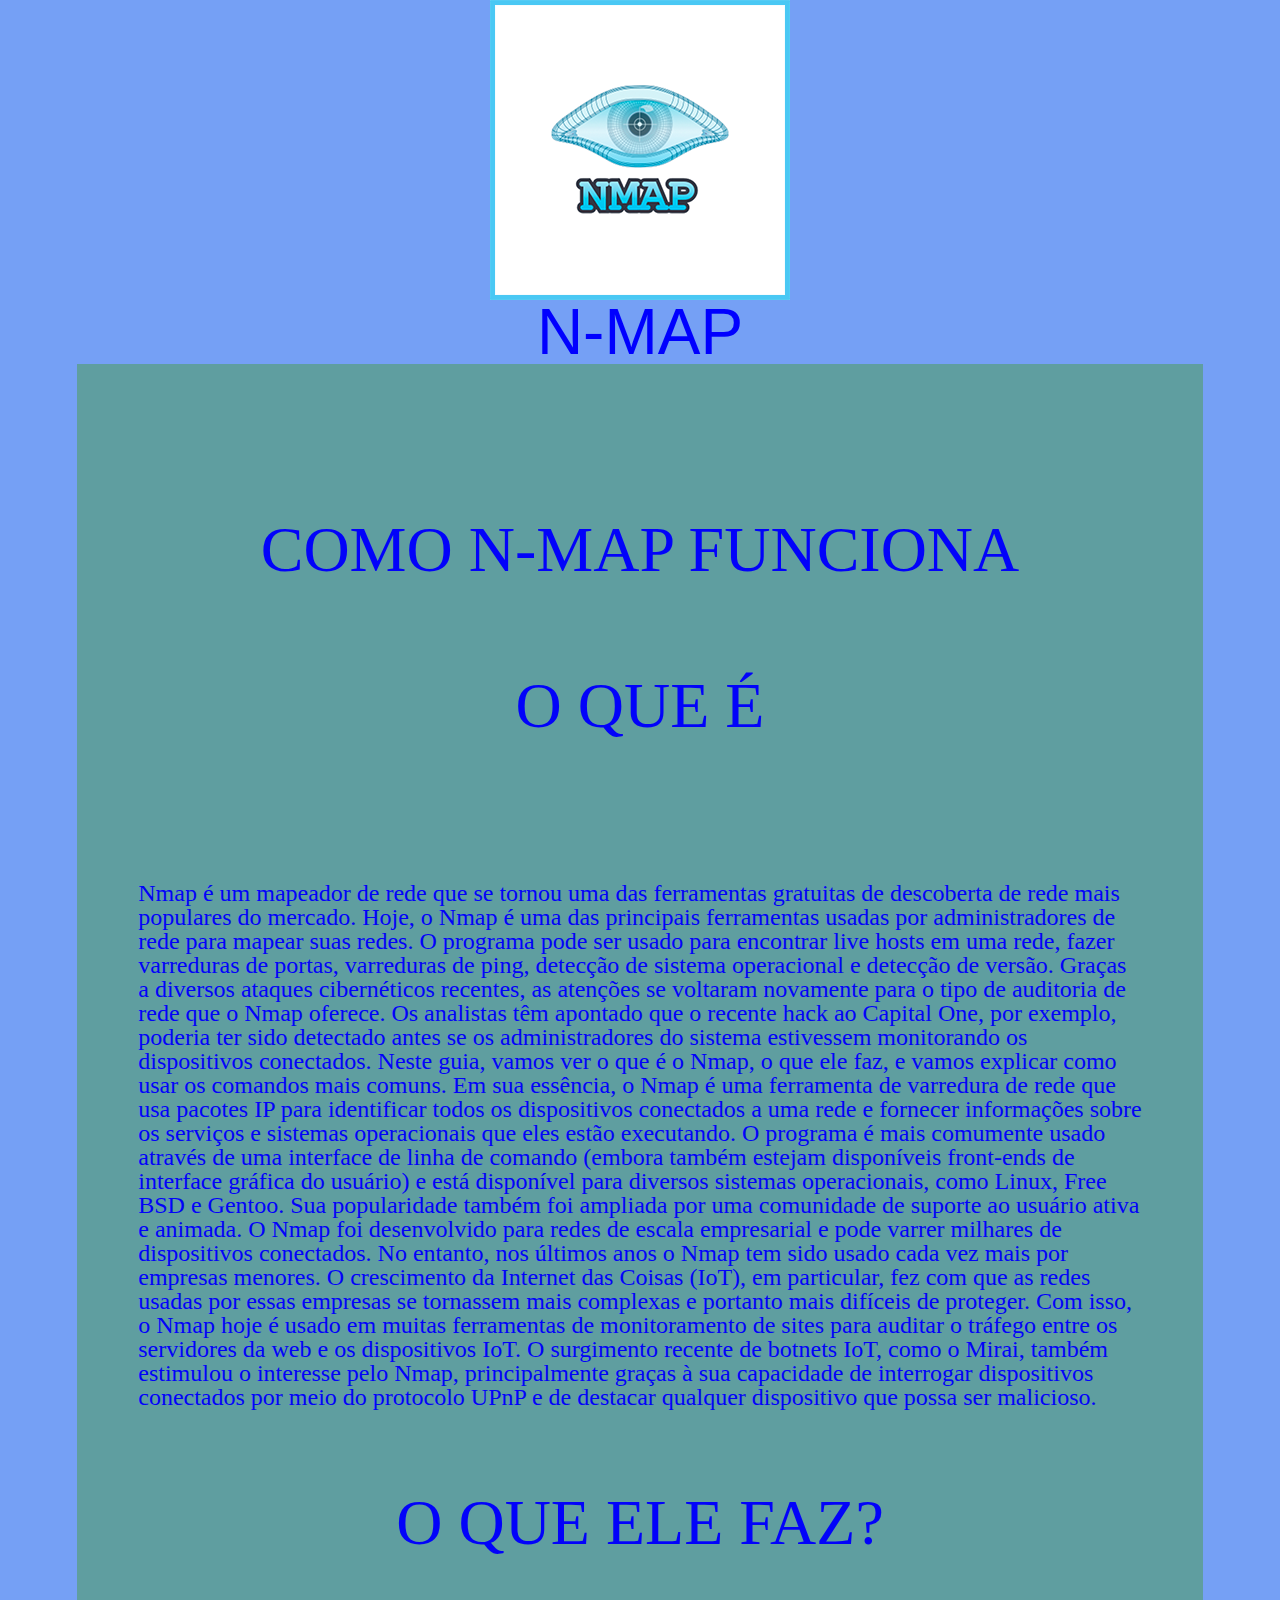
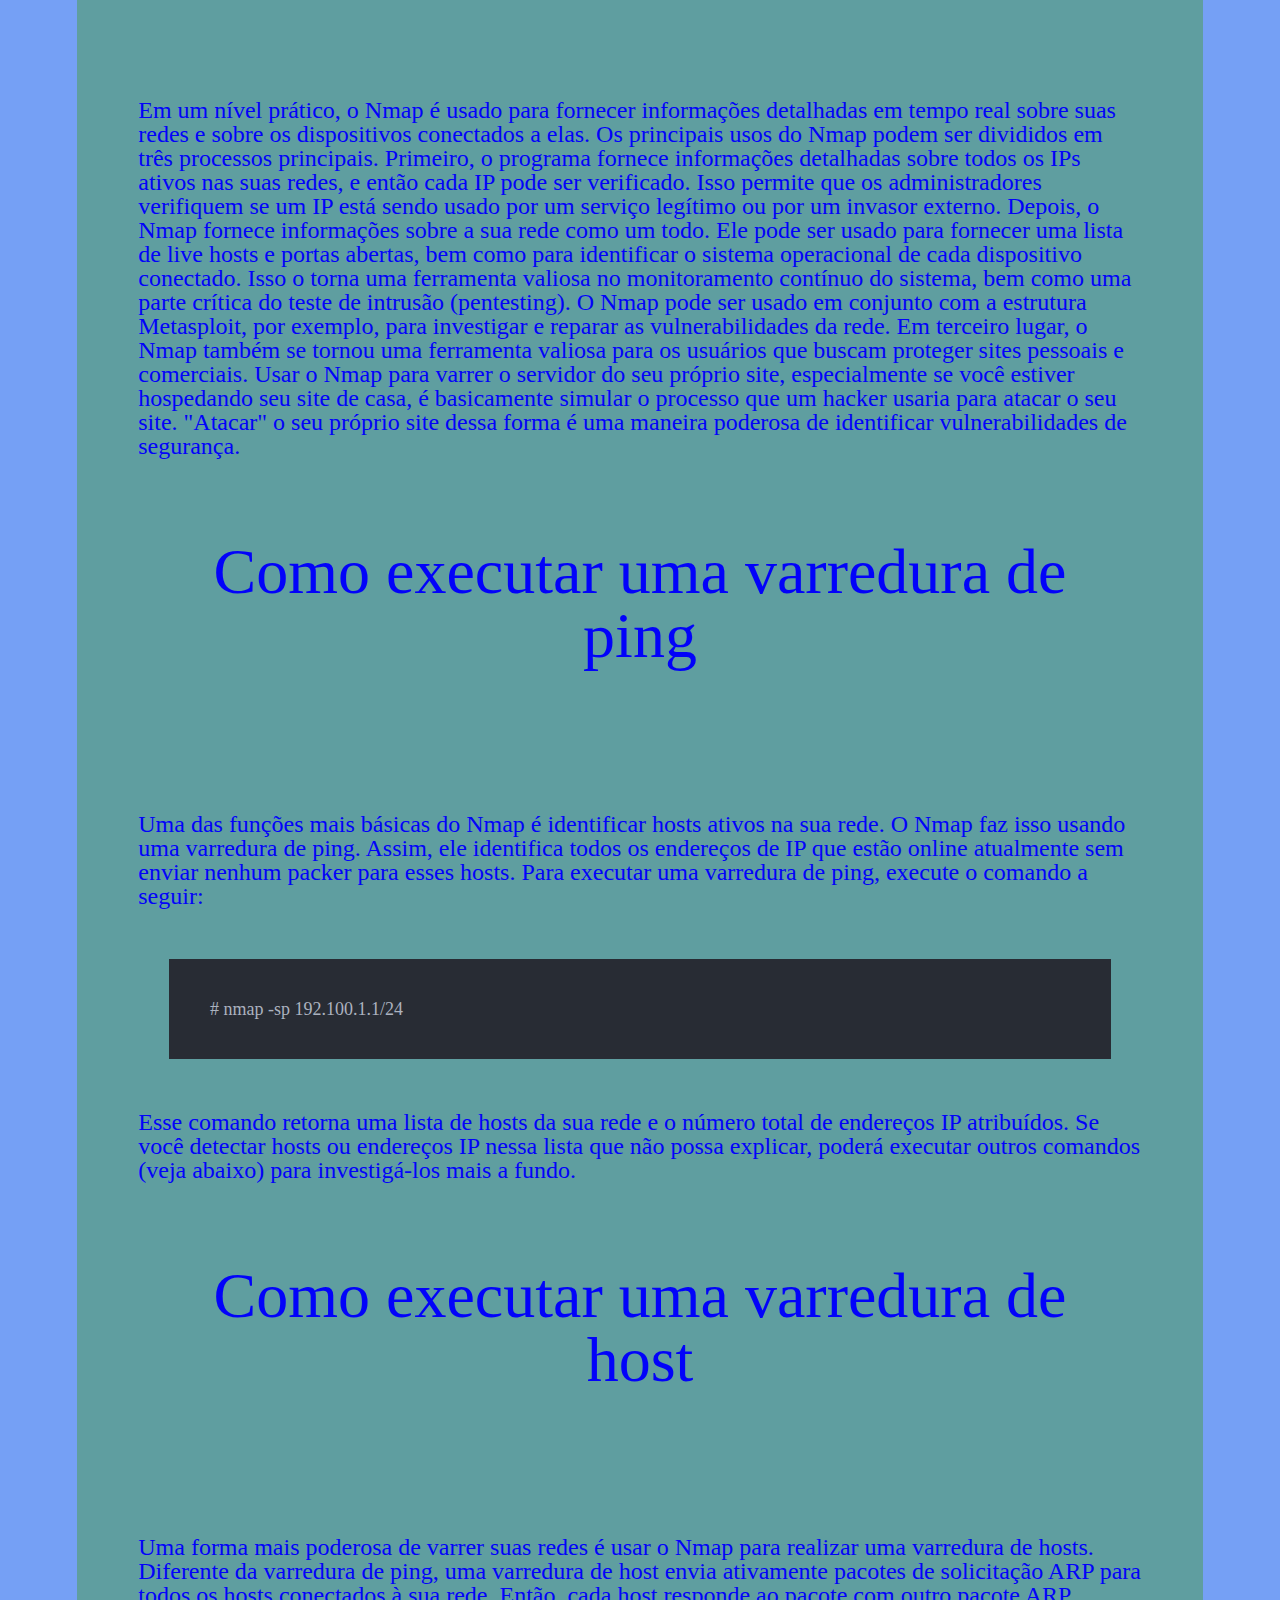
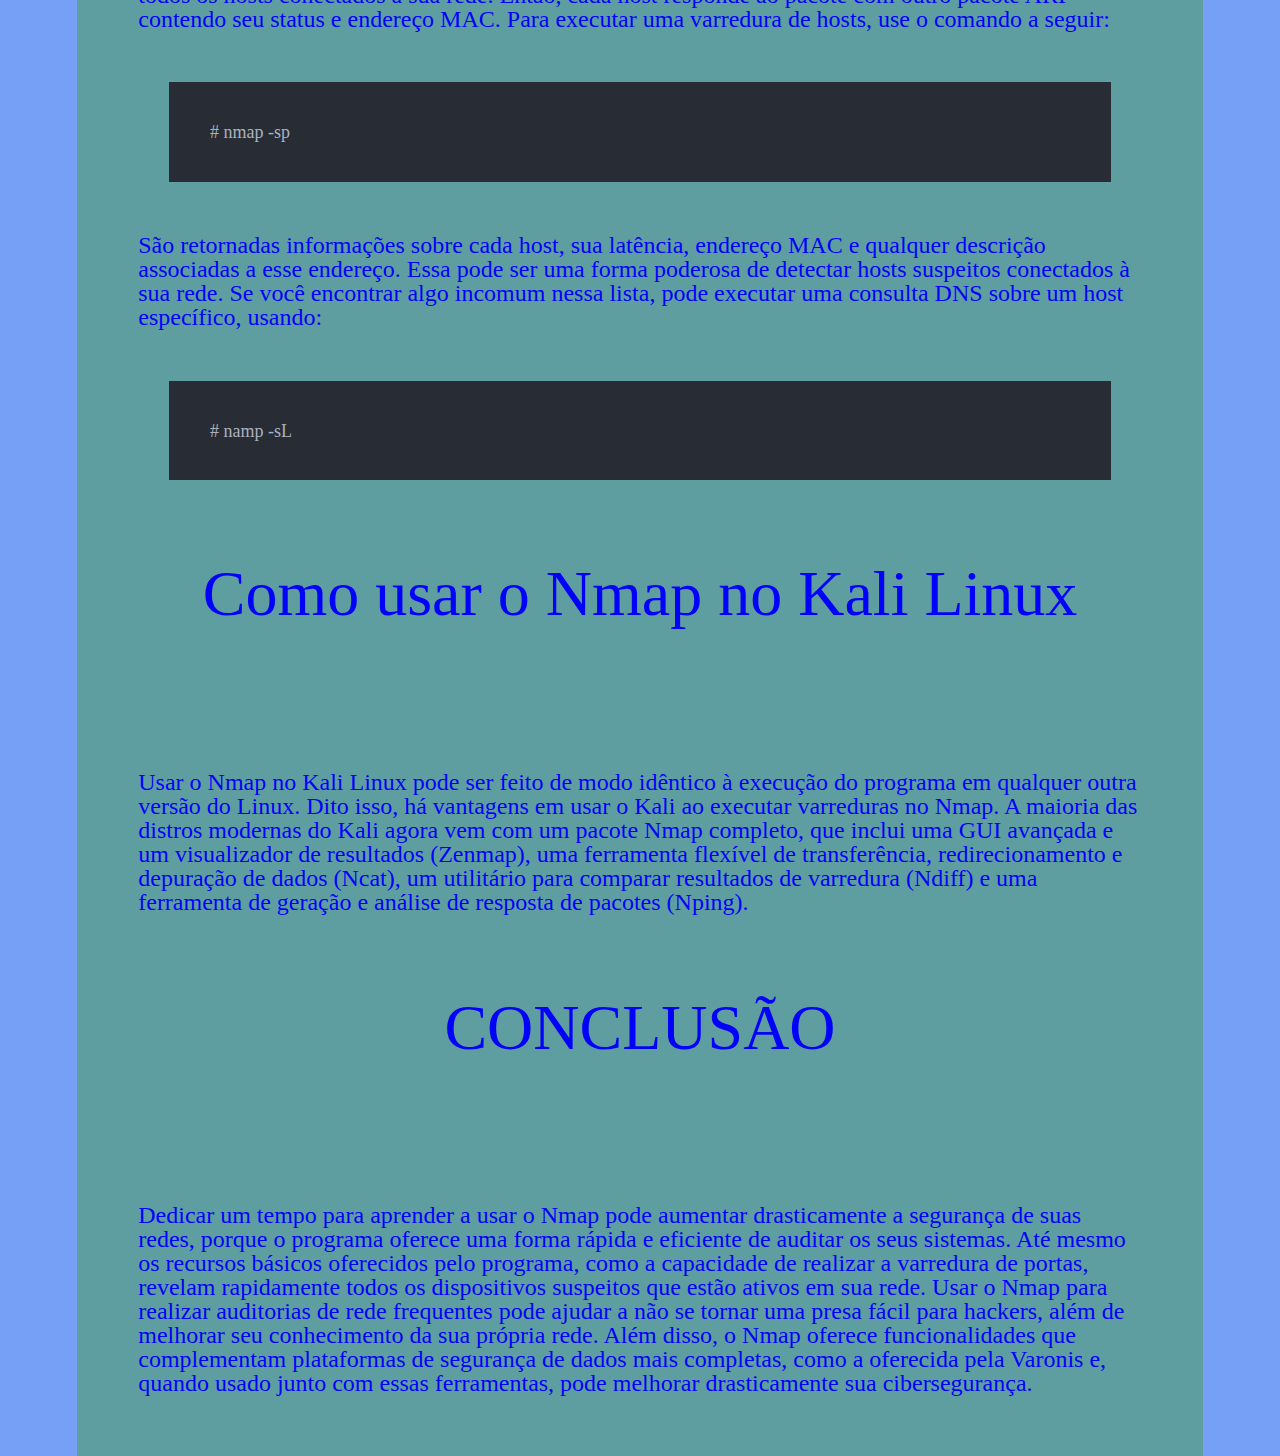
<file: nmap.html>
<html lang="pt-br">

    <head> 

        <meta http-equiv="Content-Type" content="text/html;charset=UTF-8">
        <meta name="viewport" content="width=device-width, initial-scale=1.0">
        <link rel="stylesheet" href="css/style.css">
        <link rel="shortcut icon" href="img/aaaa.png" type="image/x-icon">
        
    
      
       <title>N-MAP</title>

    </head>

    <body>
        <header>
            <div class="AEIOU">

                <img src="img/nmap.webp" alt="simbolo N-MAP">

            </div>

            <div class="AEA">


                <p>N-MAP</p>


            </div>
        </header>
        <main>
            <div class="titulokali2">
                <h1>COMO N-MAP FUNCIONA</h1>


            </div>
                
    
                <section>
    
    
                    <div class="titulokali">
                        <h1>O QUE É</h1>
        
        
                    </div>
        
    
    
                    <div class="tor6">
    
    
                    
                        <h1>Nmap é um mapeador de rede que se tornou uma das ferramentas gratuitas de descoberta de rede mais populares do mercado. Hoje, o Nmap é uma das principais ferramentas usadas por administradores de rede para mapear suas redes. O programa pode ser usado para encontrar live hosts em uma rede, fazer varreduras de portas, varreduras de ping, detecção de sistema operacional e detecção de versão.

                            Graças a diversos ataques cibernéticos recentes, as atenções se voltaram novamente para o tipo de auditoria de rede que o Nmap oferece. Os analistas têm apontado que o recente hack ao Capital One, por exemplo, poderia ter sido detectado antes se os administradores do sistema estivessem monitorando os dispositivos conectados. Neste guia, vamos ver o que é o Nmap, o que ele faz, e vamos explicar como usar os comandos mais comuns.
                            Em sua essência, o Nmap é uma ferramenta de varredura de rede que usa pacotes IP para identificar todos os dispositivos conectados a uma rede e fornecer informações sobre os serviços e sistemas operacionais que eles estão executando.

                            O programa é mais comumente usado através de uma interface de linha de comando (embora também estejam disponíveis front-ends de interface gráfica do usuário) e está disponível para diversos sistemas operacionais, como Linux, Free BSD e Gentoo. Sua popularidade também foi ampliada por uma comunidade de suporte ao usuário ativa e animada.
                            
                            O Nmap foi desenvolvido para redes de escala empresarial e pode varrer milhares de dispositivos conectados. No entanto, nos últimos anos o Nmap tem sido usado cada vez mais por empresas menores. O crescimento da Internet das Coisas (IoT), em particular, fez com que as redes usadas por essas empresas se tornassem mais complexas e portanto mais difíceis de proteger.
                            
                            Com isso, o Nmap hoje é usado em muitas ferramentas de monitoramento de sites para auditar o tráfego entre os servidores da web e os dispositivos IoT. O surgimento recente de botnets IoT, como o Mirai, também estimulou o interesse pelo Nmap, principalmente graças à sua capacidade de interrogar dispositivos conectados por meio do protocolo UPnP e de destacar qualquer dispositivo que possa ser malicioso.
                        </h1>
    
    
                    </div>
    
    
                    <div class="titulokali">
                        <h1>O QUE ELE FAZ?</h1>
        
        
                    </div>
        
    
                    <div class="tor6">
    
    
    
                        <h1>Em um nível prático, o Nmap é usado para fornecer informações detalhadas em tempo real sobre suas redes e sobre os dispositivos conectados a elas.

                            Os principais usos do Nmap podem ser divididos em três processos principais. Primeiro, o programa fornece informações detalhadas sobre todos os IPs ativos nas suas redes, e então cada IP pode ser verificado. Isso permite que os administradores verifiquem se um IP está sendo usado por um serviço legítimo ou por um invasor externo.
                            
                            Depois, o Nmap fornece informações sobre a sua rede como um todo. Ele pode ser usado para fornecer uma lista de live hosts e portas abertas, bem como para identificar o sistema operacional de cada dispositivo conectado. Isso o torna uma ferramenta valiosa no monitoramento contínuo do sistema, bem como uma parte crítica do teste de intrusão (pentesting). O Nmap pode ser usado em conjunto com a estrutura Metasploit, por exemplo, para investigar e reparar as vulnerabilidades da rede.
                            
                            Em terceiro lugar, o Nmap também se tornou uma ferramenta valiosa para os usuários que buscam proteger sites pessoais e comerciais. Usar o Nmap para varrer o servidor do seu próprio site, especialmente se você estiver hospedando seu site de casa, é basicamente simular o processo que um hacker usaria para atacar o seu site. "Atacar" o seu próprio site dessa forma é uma maneira poderosa de identificar vulnerabilidades de segurança.</h1>
    
        
    
                    </div>
                    <div class="titulokali">
                        <h1>Como executar uma varredura de ping</h1>


                    </div>
    
                    <div class="tor6">
    
    
    
                        <h1>Uma das funções mais básicas do Nmap é identificar hosts ativos na sua rede. O Nmap faz isso usando uma varredura de ping. Assim, ele identifica todos os endereços de IP que estão online atualmente sem enviar nenhum packer para esses hosts.

                            Para executar uma varredura de ping, execute o comando a seguir:</h1>
    
    
                    </div>
    
                    <code class="code"># nmap -sp 192.100.1.1/24</code>
    
                    <div class="tor6">
    
    
    
                        <h1>Esse comando retorna uma lista de hosts da sua rede e o número total de endereços IP atribuídos. Se você detectar hosts ou endereços IP nessa lista que não possa explicar, poderá executar outros comandos (veja abaixo) para investigá-los mais a fundo.</h1>
    
    
                    </div>



                    <div class="titulokali">
                        <h1>Como executar uma varredura de host</h1>


                    </div>

                    <div class="tor6">
    
    
    
                        <h1>Uma forma mais poderosa de varrer suas redes é usar o Nmap para realizar uma varredura de hosts. Diferente da varredura de ping, uma varredura de host envia ativamente pacotes de solicitação ARP para todos os hosts conectados à sua rede. Então, cada host responde ao pacote com outro pacote ARP contendo seu status e endereço MAC.

                            Para executar uma varredura de hosts, use o comando a seguir:</h1>
    
    
                    </div>
    
                    <code class="code"># nmap -sp <target IP range></code>


    
    
                    <div class="tor6">
    
    
    
                        <h1>São retornadas informações sobre cada host, sua latência, endereço MAC e qualquer descrição associadas a esse endereço. Essa pode ser uma forma poderosa de detectar hosts suspeitos conectados à sua rede.

                            Se você encontrar algo incomum nessa lista, pode executar uma consulta DNS sobre um host específico, usando:</h1>
    
    
                    </div>

                    <code class="code"># namp -sL <IP address></code>
    
                    <div class="titulokali">
                        <h1>Como usar o Nmap no Kali Linux</h1>
        
        
                    </div>
    
                    <div class="tor6">
    
    
    
                        <h1>Usar o Nmap no Kali Linux pode ser feito de modo idêntico à execução do programa em qualquer outra versão do Linux.

                            Dito isso, há vantagens em usar o Kali ao executar varreduras no Nmap. A maioria das distros modernas do Kali agora vem com um pacote Nmap completo, que inclui uma GUI avançada e um visualizador de resultados (Zenmap), uma ferramenta flexível de transferência, redirecionamento e depuração de dados (Ncat), um utilitário para comparar resultados de varredura (Ndiff) e uma ferramenta de geração e análise de resposta de pacotes (Nping).</h1>
    
    
                    </div>
    
    
                    
    
                    <div class="titulokali">
                        <h1>CONCLUSÃO</h1>
        
        
                    </div>
    
                    <div class="tor6">
    
    
    
                        <h1>Dedicar um tempo para aprender a usar o Nmap pode aumentar drasticamente a segurança de suas redes, porque o programa oferece uma forma rápida e eficiente de auditar os seus sistemas. Até mesmo os recursos básicos oferecidos pelo programa, como a capacidade de realizar a varredura de portas, revelam rapidamente todos os dispositivos suspeitos que estão ativos em sua rede.

                            Usar o Nmap para realizar auditorias de rede frequentes pode ajudar a não se tornar uma presa fácil para hackers, além de melhorar seu conhecimento da sua própria rede. Além disso, o Nmap oferece funcionalidades que complementam plataformas de segurança de dados mais completas, como a oferecida pela Varonis e, quando usado junto com essas ferramentas, pode melhorar drasticamente sua cibersegurança.</h1>
    
    
                    </div>
</file>
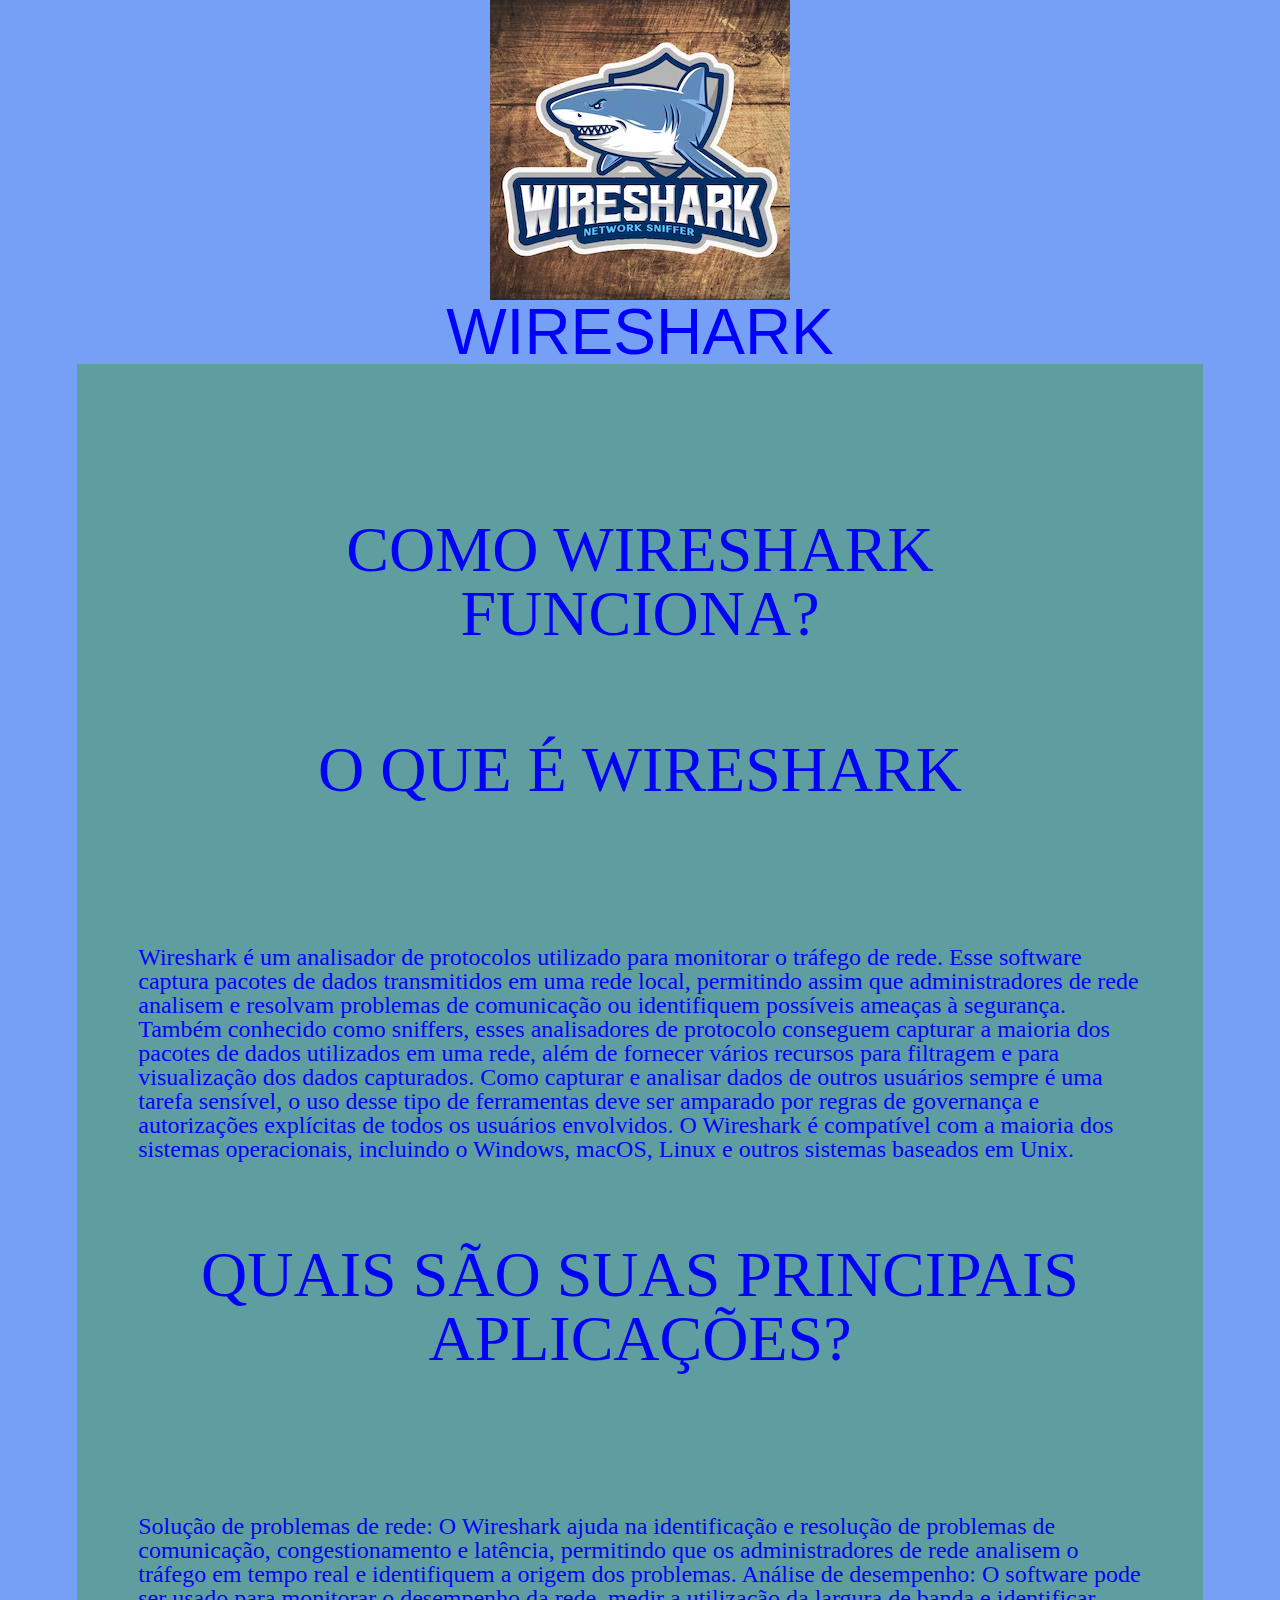
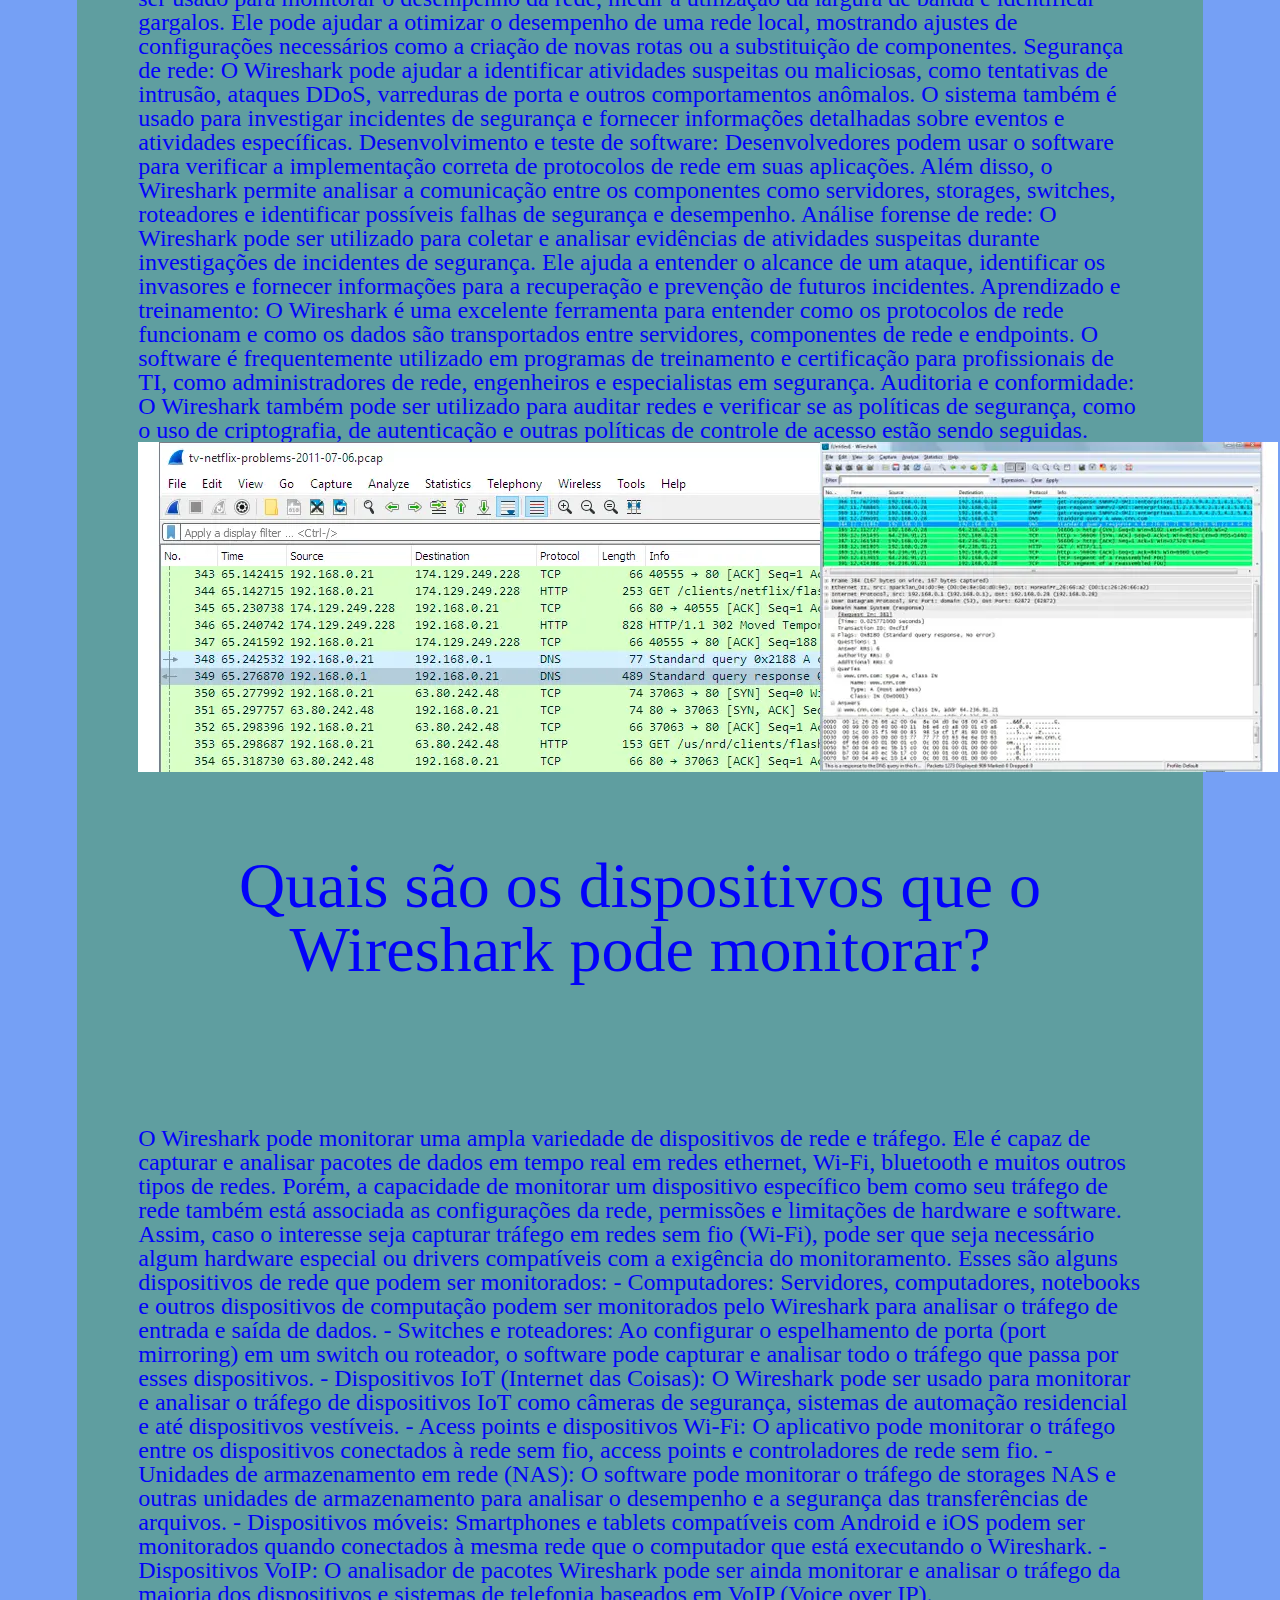
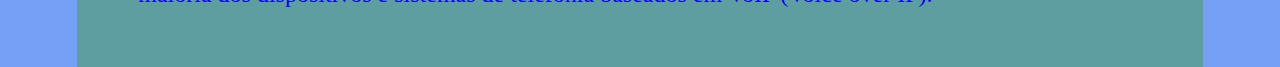
<file: wireshark.html>
<html lang="pt-br">

    <head> 

        <meta http-equiv="Content-Type" content="text/html;charset=UTF-8">
        <meta name="viewport" content="width=device-width, initial-scale=1.0">
        <link rel="stylesheet" href="css/style.css">
        <link rel="shortcut icon" href="img/aaaa.png" type="image/x-icon">
        
    
    
       <title>WIRESHARK</title>

    </head>
    <body>
        <header>
            <div class="AEIOU">

                <img src="img/WIREWIRE.avif" alt="simbolo wireshark">

            </div>

            <div class="AEA">


                <p>WIRESHARK</p>


            </div>
        </header>
        <main>
            <div class="titulokali2">
                <h1>COMO WIRESHARK FUNCIONA?</h1>

            </div>
                <div class="titulokali">
                    <h1>O QUE É WIRESHARK</h1>
    
    
                </div>
    
    
                <section>
    
      
    
                    <div class="tor6">
    
    
                    
                        <h1>Wireshark é um analisador de protocolos utilizado para monitorar o tráfego de rede. Esse software captura pacotes de dados transmitidos em uma rede local, permitindo assim que administradores de rede analisem e resolvam problemas de comunicação ou identifiquem possíveis ameaças à segurança.

                            Também conhecido como sniffers, esses analisadores de protocolo conseguem capturar a maioria dos pacotes de dados utilizados em uma rede, além de fornecer vários recursos para filtragem e para visualização dos dados capturados.
                            
                            Como capturar e analisar dados de outros usuários sempre é uma tarefa sensível, o uso desse tipo de ferramentas deve ser amparado por regras de governança e autorizações explícitas de todos os usuários envolvidos.
                            
                            O Wireshark é compatível com a maioria dos sistemas operacionais, incluindo o Windows, macOS, Linux e outros sistemas baseados em Unix.</h1>
    
    
                    </div>
    
    
                    <div class="titulokali">
                        <h1>QUAIS SÃO SUAS PRINCIPAIS APLICAÇÕES?</h1>
        
        
                    </div>
        
    
                    <div class="tor6">
    
    
    
                        <h1>Solução de problemas de rede: O Wireshark ajuda na identificação e resolução de problemas de comunicação, congestionamento e latência, permitindo que os administradores de rede analisem o tráfego em tempo real e identifiquem a origem dos problemas.

                            Análise de desempenho: O software pode ser usado para monitorar o desempenho da rede, medir a utilização da largura de banda e identificar gargalos.
                            
                            Ele pode ajudar a otimizar o desempenho de uma rede local, mostrando ajustes de configurações necessários como a criação de novas rotas ou a substituição de componentes.
                            
                            Segurança de rede: O Wireshark pode ajudar a identificar atividades suspeitas ou maliciosas, como tentativas de intrusão, ataques DDoS, varreduras de porta e outros comportamentos anômalos.
                            
                            O sistema também é usado para investigar incidentes de segurança e fornecer informações detalhadas sobre eventos e atividades específicas.
                            
                            Desenvolvimento e teste de software: Desenvolvedores podem usar o software para verificar a implementação correta de protocolos de rede em suas aplicações.
                            
                            Além disso, o Wireshark permite analisar a comunicação entre os componentes como servidores, storages, switches, roteadores e identificar possíveis falhas de segurança e desempenho.
                            
                            Análise forense de rede: O Wireshark pode ser utilizado para coletar e analisar evidências de atividades suspeitas durante investigações de incidentes de segurança.
                            
                            Ele ajuda a entender o alcance de um ataque, identificar os invasores e fornecer informações para a recuperação e prevenção de futuros incidentes.
                            
                            Aprendizado e treinamento: O Wireshark é uma excelente ferramenta para entender como os protocolos de rede funcionam e como os dados são transportados entre servidores, componentes de rede e endpoints.
                            
                            O software é frequentemente utilizado em programas de treinamento e certificação para profissionais de TI, como administradores de rede, engenheiros e especialistas em segurança.
                            
                            Auditoria e conformidade: O Wireshark também pode ser utilizado para auditar redes e verificar se as políticas de segurança, como o uso de criptografia, de autenticação e outras políticas de controle de acesso estão sendo seguidas.</h1>
    
    
                        <img src="img/principais-aplicacoes-do-wireshark-faq-wireshark-software-que-analisa-pacotes-e-protocolos-de-rede-controlenet.webp" alt="">
                        
    
    
                    </div>

                    <div class="titulokali">
                        <h1>Quais são os dispositivos que o Wireshark pode monitorar?</h1>
        
        
                    </div>
    
                    <div class="tor6">
    
    
    
                        <h1>O Wireshark pode monitorar uma ampla variedade de dispositivos de rede e tráfego. Ele é capaz de capturar e analisar pacotes de dados em tempo real em redes ethernet, Wi-Fi, bluetooth e muitos outros tipos de redes.

                            Porém, a capacidade de monitorar um dispositivo específico bem como seu tráfego de rede também está associada as configurações da rede, permissões e limitações de hardware e software.
                            
                            Assim, caso o interesse seja capturar tráfego em redes sem fio (Wi-Fi), pode ser que seja necessário algum hardware especial ou drivers compatíveis com a exigência do monitoramento.
                            
                            Esses são alguns dispositivos de rede que podem ser monitorados:
                            
                            - Computadores: Servidores, computadores, notebooks e outros dispositivos de computação podem ser monitorados pelo Wireshark para analisar o tráfego de entrada e saída de dados.
                            
                            - Switches e roteadores: Ao configurar o espelhamento de porta (port mirroring) em um switch ou roteador, o software pode capturar e analisar todo o tráfego que passa por esses dispositivos.
                            
                            - Dispositivos IoT (Internet das Coisas): O Wireshark pode ser usado para monitorar e analisar o tráfego de dispositivos IoT como câmeras de segurança, sistemas de automação residencial e até dispositivos vestíveis.
                            
                            - Acess points e dispositivos Wi-Fi: O aplicativo pode monitorar o tráfego entre os dispositivos conectados à rede sem fio, access points e controladores de rede sem fio.
                            
                            - Unidades de armazenamento em rede (NAS): O software pode monitorar o tráfego de storages NAS e outras unidades de armazenamento para analisar o desempenho e a segurança das transferências de arquivos.
                            
                            - Dispositivos móveis: Smartphones e tablets compatíveis com Android e iOS podem ser monitorados quando conectados à mesma rede que o computador que está executando o Wireshark.
                            
                            - Dispositivos VoIP: O analisador de pacotes Wireshark pode ser ainda monitorar e analisar o tráfego da maioria dos dispositivos e sistemas de telefonia baseados em VoIP (Voice over IP).
                            
                            </h1>
    
    
                    </div>
</file>
<file: css/style.css>
/* http://meyerweb.com/eric/tools/css/reset/ 
   v2.0 | 20110126
   License: none (public domain)
*/

html, body, div, span, applet, object, iframe,
h1, h2, h3, h4, h5, h6, p, blockquote, pre,
a, abbr, acronym, address, big, cite, code,
del, dfn, em, img, ins, kbd, q, s, samp,
small, strike, strong, sub, sup, tt, var,
b, u, i, center,
dl, dt, dd, ol, ul, li,
fieldset, form, label, legend,
table, caption, tbody, tfoot, thead, tr, th, td,
article, aside, canvas, details, embed, 
figure, figcaption, footer, header, hgroup, 
menu, nav, output, ruby, section, summary,
time, mark, audio, video {
	margin: 0;
	padding: 0;
	border: 0;
	font-size: 100%;
	font: inherit;
	vertical-align: baseline;
}
/* HTML5 display-role reset for older browsers */
article, aside, details, figcaption, figure, 
footer, header, hgroup, menu, nav, section {
	display: block;}
body {
	line-height: 1;}
ol, ul {
	list-style: none;}
blockquote, q {
	quotes: none;}
blockquote:before, blockquote:after,
q:before, q:after {
	content: '';
	content: none;}
table {
	border-collapse: collapse;
	border-spacing: 0;}

.AEA{

    text-align: center;
    font-size: 400%;
    color: blue;
    font-family: Impact, Haettenschweiler, 'Arial Narrow Bold', sans-serif;

}

body{

 background-color: #75a0f5;

}
main{

    color: rgb(2, 2, 250);
    background-color: cadetblue;
    width: 80%;
    margin-left: auto;
    margin-right: auto;
    padding: 4%;

}

nav{

    display: flex;
    background-color: rgb(255, 94, 94);
    padding: 1%;
    margin: 1%;

       }

.menu-icon {

    display: none;
    font-size: 30px;
    color: white;
    cursor: pointer;
}
    
#menu-toggle {

    display: none;
}

.cabecalho{
    
    align-items: center;
    justify-content: space-between;   
    background-color: rgb(65, 105, 225, 0.4);
    padding: 10px 20px;
    position: sticky;
    top: 0;
    width: 100%;
    z-index: 1000;
    box-sizing: border-box;
    margin-bottom: 30%;

}

html{

    scroll-behavior: smooth;
    scroll-padding-top: 40%;

}

.cabecalho{

    margin-bottom: 50%;

}
    
.footer{

    padding: 5%;
    margin: auto;
    margin-left: auto;
    margin-right: auto;}

.tor{
  
    padding: 5%;
    margin: auto;
    font-size: 140%;
    text-align: left;
    font-size: 150%;}

.tor2{

    padding: 5%;
    margin: auto;
    font-size: 140%;
    text-align: left;
    font-size: 150%;}

.tor3{
  
    padding: 5%;
    margin: auto;
    font-size: 140%;
    text-align: left;
    font-size: 150%;}

.tor4{

    padding: 5%;
    margin: auto;
    font-size: 140%;
    text-align: left;
    font-size: 150%;}

.tor5{
  
    padding: 5%;
    margin: auto;
    font-size: 140%;
    text-align: left;
    font-size: 150%;}

.tor6{

    padding: 1%;
    margin: auto;
    font-size: 140%;
    text-align: left;
    font-size: 150%;}
.titulokali{

font-size: 400%;
text-align: center;
padding-top: 4%;
padding-bottom: 10%;
margin: 3%;}

.titulokali2{

    font-size: 400%;
    text-align: center;
    margin: 5%;
    padding-top: 5%;
}
.logo{
 width: 10%;
 align-items: center;


}
table {
    font-family: arial, sans-serif;
    border-collapse: collapse;
    width: 50%; height: 50%;} 
td, th {
    border: 1px solid #dddddd;
    text-align: left;
    padding: 8px;}
tr:nth-child(even) {
    background-color: #dddddd;}
body{

    background-image: image();}
.linha{

display: flex;

}

/*Link não visitado */
a:link {
  color: rgb(0, 247, 255);
  text-decoration: none;
}

/*Link já visitado*/
a:visited {
  color: rgb(255, 0, 0);
  text-decoration: none;
}

/*Quando o mouse passa por cima*/
a:hover {
  color: rgb(77, 255, 7);
  text-decoration: none;
}

/*Link ativo/selecionado*/
a:active {
  color: rgb(255, 255, 2);
  text-decoration: none;
}

.linha{

    display: flex;
    flex-flow: row wrap;
    margin-left: auto;
    margin-right: auto;
}

.AEIOU{
text-align: center;
}

.code{
display: block;
overflow-x: auto;
padding: 4%;
margin: 4%;
color: #abb2bf;
background: #282c34;
font-size: large;}

.links1{

  display: flex;
}
.link1{

    align-items: center;

    margin-left: 30%;
}
#SUMARIO{


    padding-bottom: 25%;
    margin: auto;   
    text-align: left;
    font-size: 150%;
    text-align: center;


}

input[type=text], select {
    width: 100%;
    padding: 12px 20px;
    margin: 8px 0;
    display: inline-block;
    border: 1px solid #ccc;
    border-radius: 4px;
    box-sizing: border-box;
    transition: 3s;
    outline: none;
  }
  
  input[type=submit] {
    width: 100%;
    background-color: #4CAF50;
    color: rgb(252, 0, 0);
    padding: 14px 20px;
    margin: 8px 0;
    border: none;
    border-radius: 4px;
    cursor: pointer;
  }
  
  input[type=submit]:hover {
    background-color: #45a049;
  }
  
  .form{
    border-radius: 5px;
    background-color: #0066ff;
    padding: 20px;
  }
  .name{

    text-align: center;
    font-family: Impact, Haettenschweiler, 'Arial Narrow Bold', sans-serif;
    color: #45a049;
    
  }

  

@media (max-width: 600px) {
    .AEA {color: #75a0f5;}}

@media (max-width: 766px) {
    .links1{display: block;}}

@media (max-width: 758px) {
    .link1 {padding-left: 20%;}}
    



/* On screens that are 992px wide or less, go from four columns to two columns */
@media screen and (max-width: 992px) {
    .tor,.tor2,.tor3,.tor4,.tor5,.tor6 {width: 50%;}}
  
  /* On screens that are 600px wide or less, make the columns stack on top of each other instead of next to each other */
@media screen and (max-width: 600px) {
 .tor,.tor2,.tor3,.tor4,.tor5,.tor6 {width: 100%;}}

@media (max-width: 600px) {
    .AEA {color: #75a0f5;
          font-size: 400%;}}


 @media screen and (max-width: 600px) {
.titulokali,.titulokali2 {font-size: 200%;}}
</file>
